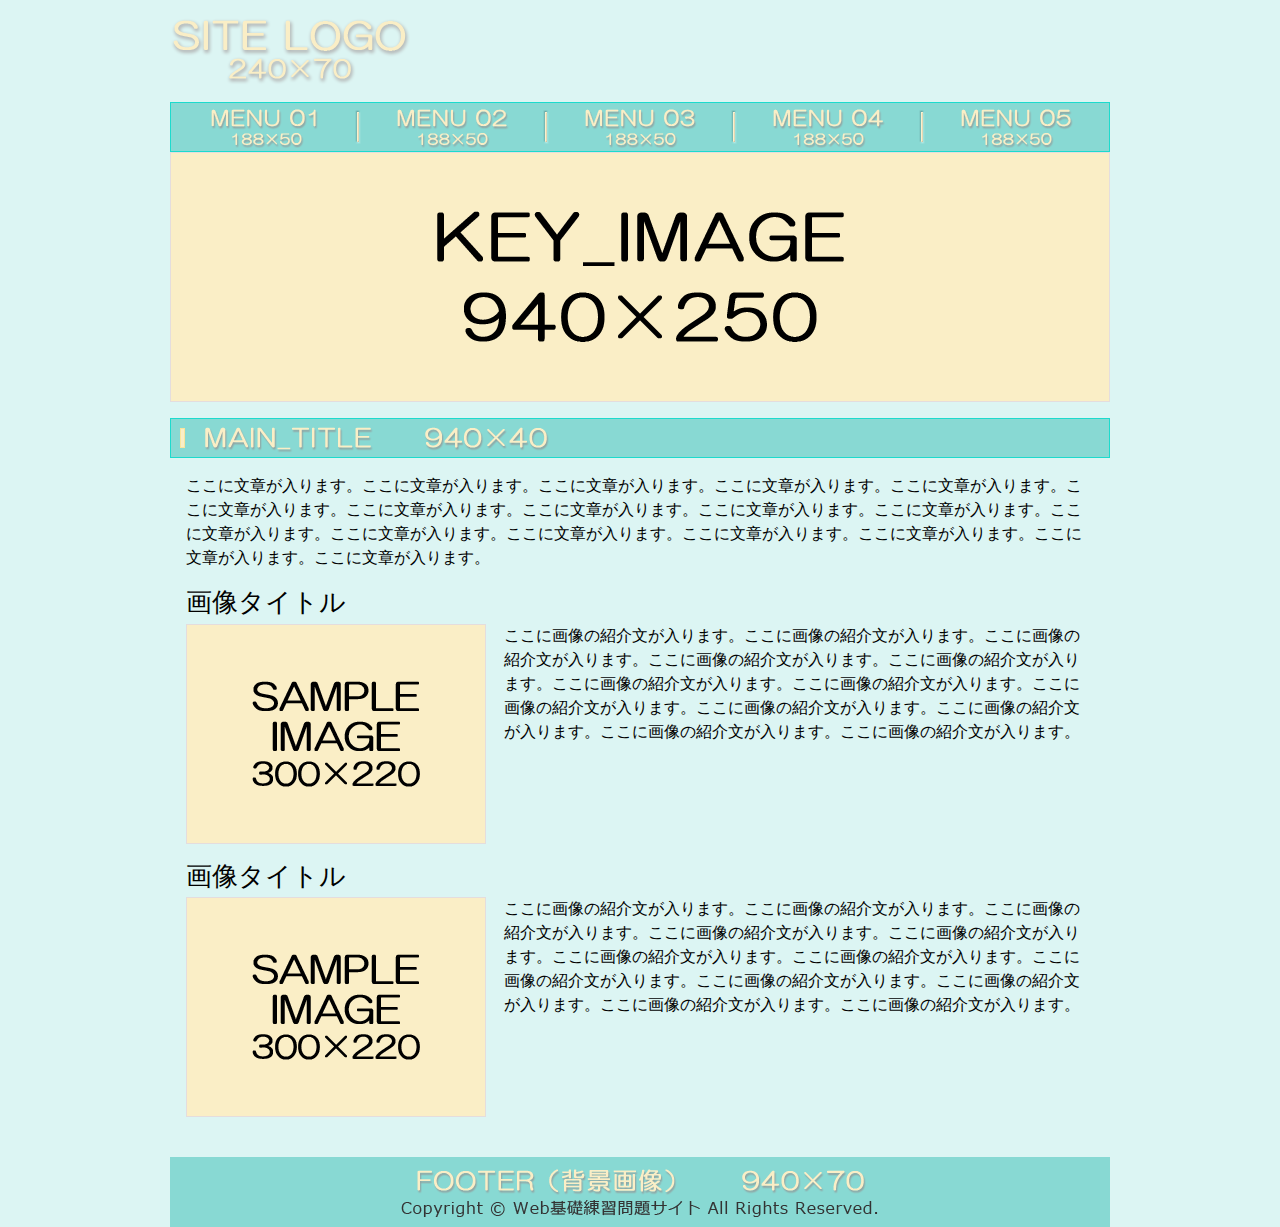
<file: layout1_1/index.html>
<!DOCTYPE html>
<html lang="ja">
  
  <head>
    <meta charset="UTF-8">
    <title>タイトル</title>
    
    <!-- IEはそのバージョンの標準モードでレンダリングする -->
    <meta http-equiv="X-UA-Compatible" content="IE=edge">

    <!-- 表示領域は横幅がデバイスと同じ横幅、表示倍率は1倍 -->
    <meta name="viewport" content="width=device-width, initial-scale=1">

    <link rel="stylesheet" href="css/reset.css">
    <link rel="stylesheet" href="css/main.css">
  </head>
  
  <body>
    <div id="main-wapper">
      
      <header id="header">
        <h2 class="site-logo">
          <a href="#"><img src="images/logo.png" alt="site-logo"></a>
        </h2>
        <nav>
          <h3 class="sr-only">main-nav</h3>
          <ul>
            <li><a href="#"><img src="images/navi_01.png" alt="navi_01"></a></li>
            <li><a href="#"><img src="images/navi_02.png" alt="navi_02"></a></li>
            <li><a href="#"><img src="images/navi_03.png" alt="navi_03"></a></li>
            <li><a href="#"><img src="images/navi_04.png" alt="navi_04"></a></li>
            <li><a href="#"><img src="images/navi_05.png" alt="navi_05"></a></li>
          </ul>
        </nav>
        <div class="key-image">
          <img src="images/key_image.png" alt="key-image">
        </div>
      </header>
      
      <main id="main">
        
        <h1><img src="images/main_title.png" alt="main_title"></h1>
        
        <p>
          ここに文章が入ります。ここに文章が入ります。ここに文章が入ります。ここに文章が入ります。ここに文章が入ります。ここに文章が入ります。ここに文章が入ります。ここに文章が入ります。ここに文章が入ります。ここに文章が入ります。ここに文章が入ります。ここに文章が入ります。ここに文章が入ります。ここに文章が入ります。ここに文章が入ります。ここに文章が入ります。ここに文章が入ります。
        </p>

        <article class="clearfix">
          <h2>画像タイトル</h2>
          <div class="box-left">
            <img src="images/img.png" alt="">
          </div>
          <p>
            ここに画像の紹介文が入ります。ここに画像の紹介文が入ります。ここに画像の紹介文が入ります。ここに画像の紹介文が入ります。ここに画像の紹介文が入ります。ここに画像の紹介文が入ります。ここに画像の紹介文が入ります。ここに画像の紹介文が入ります。ここに画像の紹介文が入ります。ここに画像の紹介文が入ります。ここに画像の紹介文が入ります。ここに画像の紹介文が入ります。
          </p>
        </article>
        
        <article class="clearfix">
          <h2>画像タイトル</h2>
          <div class="box-left">
            <img src="images/img.png" alt="">
          </div>
          <p>
            ここに画像の紹介文が入ります。ここに画像の紹介文が入ります。ここに画像の紹介文が入ります。ここに画像の紹介文が入ります。ここに画像の紹介文が入ります。ここに画像の紹介文が入ります。ここに画像の紹介文が入ります。ここに画像の紹介文が入ります。ここに画像の紹介文が入ります。ここに画像の紹介文が入ります。ここに画像の紹介文が入ります。ここに画像の紹介文が入ります。
          </p>
        </article>
        
      </main>
      
      <footer id="footer">
        <img src="images/footer.png" alt="footer">
      </footer>
    
    </div><!-- .main-wapper -->
  </body>
  
</html>
</file>
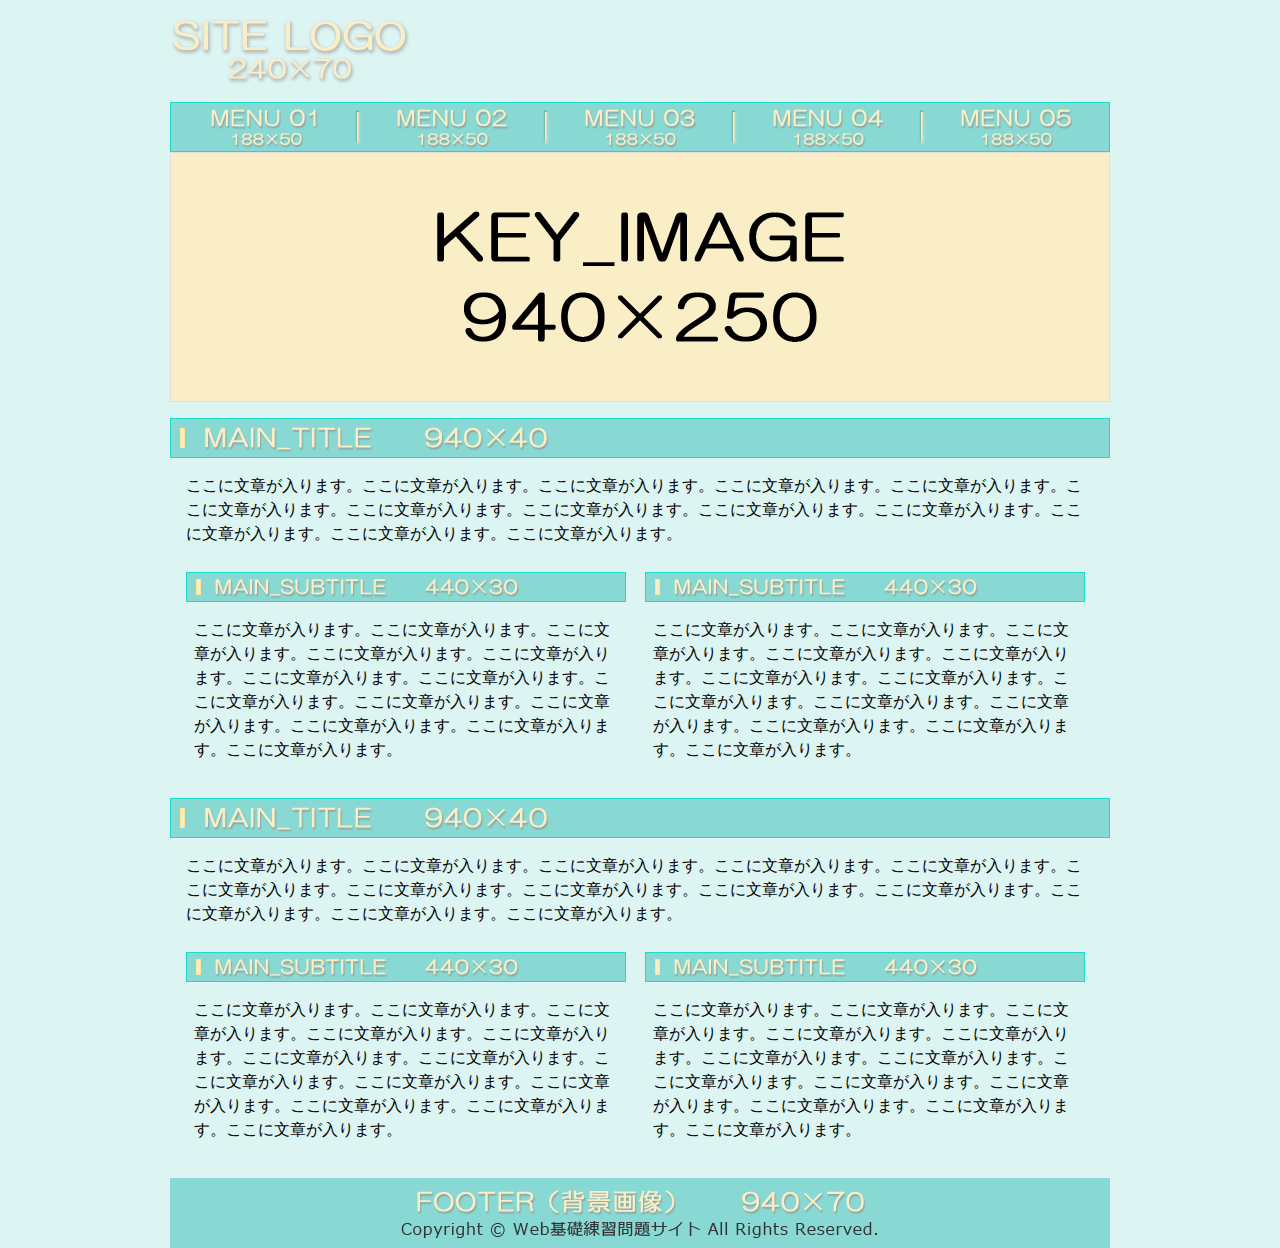
<file: layout1_2/index.html>
<!DOCTYPE html>
<html lang="ja">
  
  <head>
    <meta charset="UTF-8">
    <title>タイトル</title>
    
    <!-- IEはそのバージョンの標準モードでレンダリングする -->
    <meta http-equiv="X-UA-Compatible" content="IE=edge">

    <!-- 表示領域は横幅がデバイスと同じ横幅、表示倍率は1倍 -->
    <meta name="viewport" content="width=device-width, initial-scale=1">

    <link rel="stylesheet" href="css/reset.css">
    <link rel="stylesheet" href="css/main.css">
  </head>
  
  <body>
    <div id="main-wapper">
      
      <header id="header">
        <h2 class="site-logo">
          <a href="#"><img src="images/logo.png" alt="site-logo"></a>
        </h2>
        <nav>
          <h3 class="sr-only">main-nav</h3>
          <ul>
            <li><a href="#"><img src="images/navi_01.png" alt="navi_01"></a></li>
            <li><a href="#"><img src="images/navi_02.png" alt="navi_02"></a></li>
            <li><a href="#"><img src="images/navi_03.png" alt="navi_03"></a></li>
            <li><a href="#"><img src="images/navi_04.png" alt="navi_04"></a></li>
            <li><a href="#"><img src="images/navi_05.png" alt="navi_05"></a></li>
          </ul>
        </nav>
        <div class="key-image">
          <img src="images/key_image.png" alt="key-image">
        </div>
      </header>
      
      <main id="main">
        
        <article class="clearfix">
          
          <h1><img src="images/main_title.png" alt="main_title"></h1>
          
          <p>
            ここに文章が入ります。ここに文章が入ります。ここに文章が入ります。ここに文章が入ります。ここに文章が入ります。ここに文章が入ります。ここに文章が入ります。ここに文章が入ります。ここに文章が入ります。ここに文章が入ります。ここに文章が入ります。ここに文章が入ります。ここに文章が入ります。
          </p>
          
          <ul>
            <li class="box-left">
              <h2>
                <img src="images/main_sub_title.png" alt="main_sub_title">
              </h2>
              <p>
                ここに文章が入ります。ここに文章が入ります。ここに文章が入ります。ここに文章が入ります。ここに文章が入ります。ここに文章が入ります。ここに文章が入ります。ここに文章が入ります。ここに文章が入ります。ここに文章が入ります。ここに文章が入ります。ここに文章が入ります。ここに文章が入ります。
              </p>
            </li>
            
            <li>
              <h2>
                <img src="images/main_sub_title.png" alt="main_sub_title">
              </h2>
              <p>
                ここに文章が入ります。ここに文章が入ります。ここに文章が入ります。ここに文章が入ります。ここに文章が入ります。ここに文章が入ります。ここに文章が入ります。ここに文章が入ります。ここに文章が入ります。ここに文章が入ります。ここに文章が入ります。ここに文章が入ります。ここに文章が入ります。
              </p>
            </li>
          </ul>
          
        </article>
        
        <article class="clearfix">
          
          <h1><img src="images/main_title.png" alt="main_title"></h1>
          
          <p>
            ここに文章が入ります。ここに文章が入ります。ここに文章が入ります。ここに文章が入ります。ここに文章が入ります。ここに文章が入ります。ここに文章が入ります。ここに文章が入ります。ここに文章が入ります。ここに文章が入ります。ここに文章が入ります。ここに文章が入ります。ここに文章が入ります。
          </p>
          
          <ul>
            <li class="box-left">
              <h2>
                <img src="images/main_sub_title.png" alt="main_sub_title">
              </h2>
              <p>
                ここに文章が入ります。ここに文章が入ります。ここに文章が入ります。ここに文章が入ります。ここに文章が入ります。ここに文章が入ります。ここに文章が入ります。ここに文章が入ります。ここに文章が入ります。ここに文章が入ります。ここに文章が入ります。ここに文章が入ります。ここに文章が入ります。
              </p>
            </li>
            
            <li>
              <h2>
                <img src="images/main_sub_title.png" alt="main_sub_title">
              </h2>
              <p>
                ここに文章が入ります。ここに文章が入ります。ここに文章が入ります。ここに文章が入ります。ここに文章が入ります。ここに文章が入ります。ここに文章が入ります。ここに文章が入ります。ここに文章が入ります。ここに文章が入ります。ここに文章が入ります。ここに文章が入ります。ここに文章が入ります。
              </p>
            </li>
          </ul>
          
        </article>
        
      </main>
      
      <footer id="footer">
        <img src="images/footer.png" alt="footer">
      </footer>
    
    </div><!-- .main-wapper -->
  </body>
  
</html>
</file>
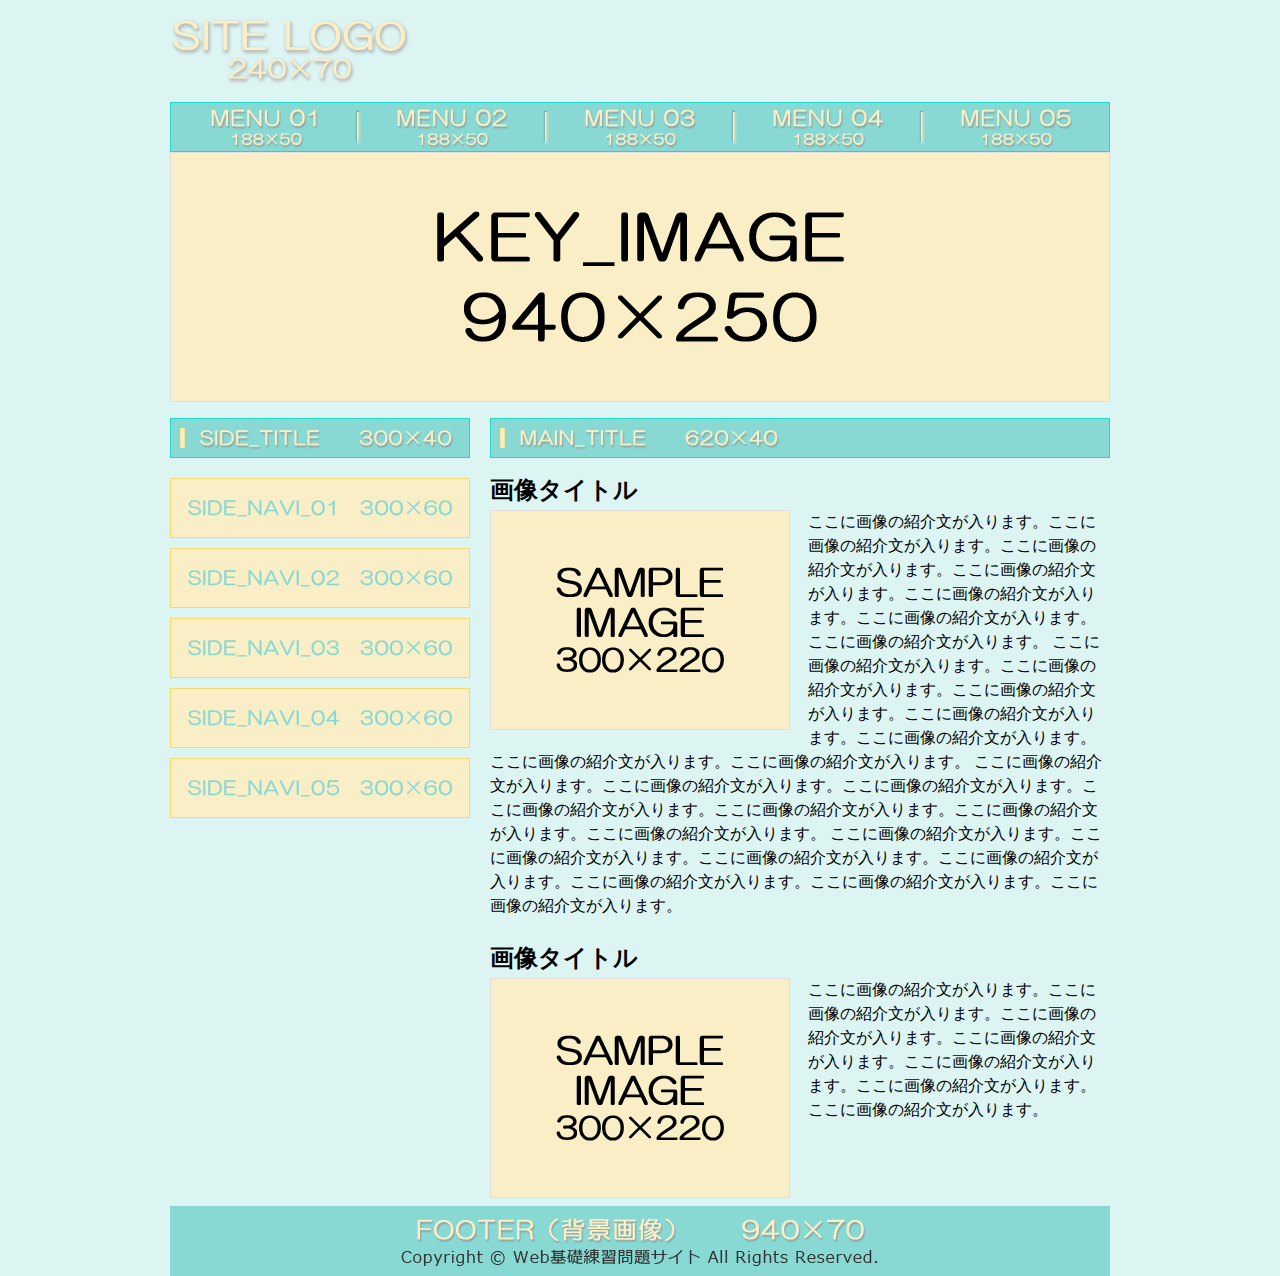
<file: layout2_1/index.html>
<!DOCTYPE html>
<html lang="ja">
  
  <head>
    <meta charset="UTF-8">
    <title>タイトル</title>
    
    <!-- IEはそのバージョンの標準モードでレンダリングする -->
    <meta http-equiv="X-UA-Compatible" content="IE=edge">

    <!-- 表示領域は横幅がデバイスと同じ横幅、表示倍率は1倍 -->
    <meta name="viewport" content="width=device-width, initial-scale=1">

    <link rel="stylesheet" href="css/reset.css">
    <link rel="stylesheet" href="css/main.css">
  </head>
  
  <body>
    <div id="main-wapper">
      
      <header id="header">
        <h2 class="site-logo">
          <a href="#"><img src="images/logo.png" alt="site-logo"></a>
        </h2>
        <nav id="main-nav">
          <h3 class="sr-only">main-nav</h3>
          <ul>
            <li><a href="#"><img src="images/navi_01.png" alt="navi_01"></a></li>
            <li><a href="#"><img src="images/navi_02.png" alt="navi_02"></a></li>
            <li><a href="#"><img src="images/navi_03.png" alt="navi_03"></a></li>
            <li><a href="#"><img src="images/navi_04.png" alt="navi_04"></a></li>
            <li><a href="#"><img src="images/navi_05.png" alt="navi_05"></a></li>
          </ul>
        </nav>
        <div class="key-image">
          <img src="images/key_image.png" alt="key-image">
        </div>
      </header>
      
      <aside id="aside" class="box-left">
        <h2 class="side-title">
          <img src="images/side_title.png" alt="side-title">
        </h2>
        <nav id="sub-nav">
          <h3 class="sr-only">sub-nav</h3>
          <ul>
            <li><a href="#"><img src="images/s_navi_01.png" alt="sub_navi_01"></a></li>
            <li><a href="#"><img src="images/s_navi_02.png" alt="sub_navi_02"></a></li>
            <li><a href="#"><img src="images/s_navi_03.png" alt="sub_navi_03"></a></li>
            <li><a href="#"><img src="images/s_navi_04.png" alt="sub_navi_04"></a></li>
            <li><a href="#"><img src="images/s_navi_05.png" alt="sub_navi_05"></a></li>
          </ul>
        </nav>
      </aside>
      
      <main id="main" class="box-right">
        
        <article>
          
          <h1><img src="images/main_title.png" alt="main_title"></h1>
          
          <ul>
            <li>
              <h2>画像タイトル</h2>
              <div class="box-left">
                <img src="images/img.png" alt="">
              </div>
              <p>
                ここに画像の紹介文が入ります。ここに画像の紹介文が入ります。ここに画像の紹介文が入ります。ここに画像の紹介文が入ります。ここに画像の紹介文が入ります。ここに画像の紹介文が入ります。ここに画像の紹介文が入ります。
                ここに画像の紹介文が入ります。ここに画像の紹介文が入ります。ここに画像の紹介文が入ります。ここに画像の紹介文が入ります。ここに画像の紹介文が入ります。ここに画像の紹介文が入ります。ここに画像の紹介文が入ります。
                ここに画像の紹介文が入ります。ここに画像の紹介文が入ります。ここに画像の紹介文が入ります。ここに画像の紹介文が入ります。ここに画像の紹介文が入ります。ここに画像の紹介文が入ります。ここに画像の紹介文が入ります。
                ここに画像の紹介文が入ります。ここに画像の紹介文が入ります。ここに画像の紹介文が入ります。ここに画像の紹介文が入ります。ここに画像の紹介文が入ります。ここに画像の紹介文が入ります。ここに画像の紹介文が入ります。
              </p>
            </li>
            <li>
              <h2>画像タイトル</h2>
              <div class="box-left">
                <img src="images/img.png" alt="">
              </div>
              <p>
                ここに画像の紹介文が入ります。ここに画像の紹介文が入ります。ここに画像の紹介文が入ります。ここに画像の紹介文が入ります。ここに画像の紹介文が入ります。ここに画像の紹介文が入ります。ここに画像の紹介文が入ります。
              </p>
            </li>
          </ul>
          
        </article>
        
      </main>
      
      <footer id="footer">
        <img src="images/footer.png" alt="footer">
      </footer>
    
    </div><!-- .main-wapper -->
  </body>
  
</html>
</file>
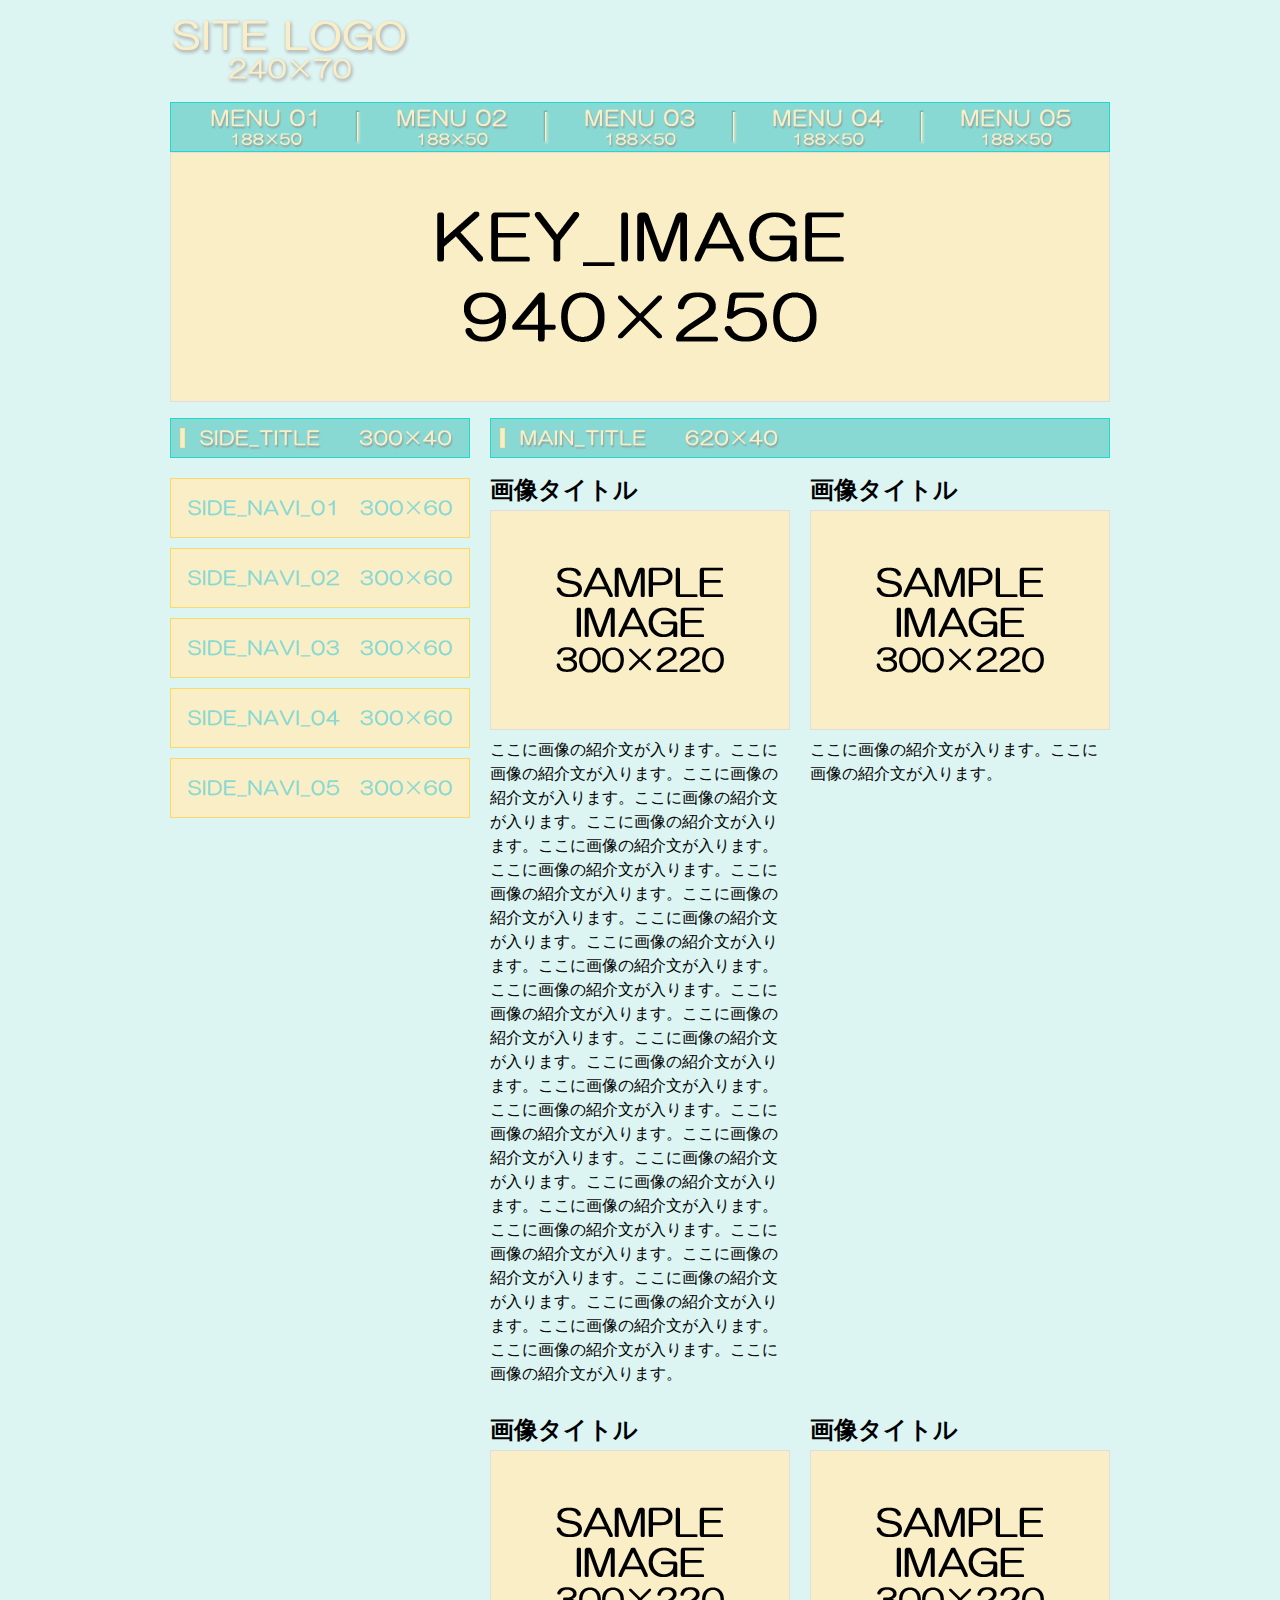
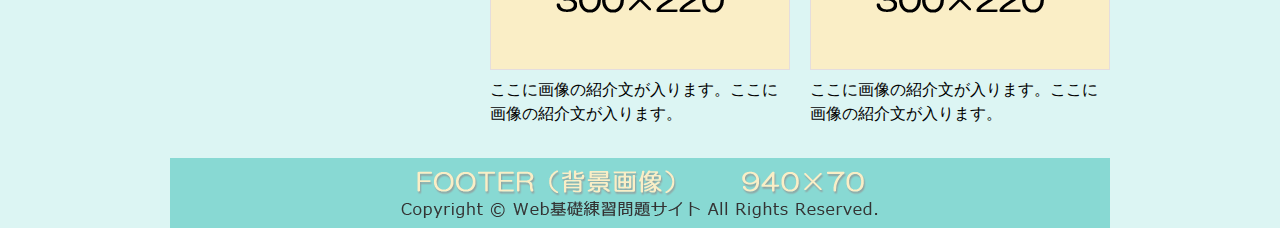
<file: layout2_2/index.html>
<!DOCTYPE html>
<html lang="ja">
  
  <head>
    <meta charset="UTF-8">
    <title>タイトル</title>
    
    <!-- IEはそのバージョンの標準モードでレンダリングする -->
    <meta http-equiv="X-UA-Compatible" content="IE=edge">

    <!-- 表示領域は横幅がデバイスと同じ横幅、表示倍率は1倍 -->
    <meta name="viewport" content="width=device-width, initial-scale=1">

    <link rel="stylesheet" href="css/reset.css">
    <link rel="stylesheet" href="css/main.css">
  </head>
  
  <body>
    <div id="main-wapper">
      
      <header id="header">
        <h2 class="site-logo">
          <a href="#"><img src="images/logo.png" alt="site-logo"></a>
        </h2>
        <nav id="main-nav">
          <h3 class="sr-only">main-nav</h3>
          <ul>
            <li><a href="#"><img src="images/navi_01.png" alt="navi_01"></a></li>
            <li><a href="#"><img src="images/navi_02.png" alt="navi_02"></a></li>
            <li><a href="#"><img src="images/navi_03.png" alt="navi_03"></a></li>
            <li><a href="#"><img src="images/navi_04.png" alt="navi_04"></a></li>
            <li><a href="#"><img src="images/navi_05.png" alt="navi_05"></a></li>
          </ul>
        </nav>
        <div class="key-image">
          <img src="images/key_image.png" alt="key-image">
        </div>
      </header>
      
      <aside id="aside" class="box-left">
        <h2 class="side-title">
          <img src="images/side_title.png" alt="side-title">
        </h2>
        <nav id="sub-nav">
          <h3 class="sr-only">sub-nav</h3>
          <ul>
            <li><a href="#"><img src="images/s_navi_01.png" alt="sub_navi_01"></a></li>
            <li><a href="#"><img src="images/s_navi_02.png" alt="sub_navi_02"></a></li>
            <li><a href="#"><img src="images/s_navi_03.png" alt="sub_navi_03"></a></li>
            <li><a href="#"><img src="images/s_navi_04.png" alt="sub_navi_04"></a></li>
            <li><a href="#"><img src="images/s_navi_05.png" alt="sub_navi_05"></a></li>
          </ul>
        </nav>
      </aside>
      
      <main id="main" class="box-right">
        
        <article>
          
          <h1><img src="images/main_title.png" alt="main_title"></h1>
          
          <ul>
            <li class="box-left">
              <h2>画像タイトル</h2>
              <div>
                <img src="images/img.png" alt="">
              </div>
              <p>
                ここに画像の紹介文が入ります。ここに画像の紹介文が入ります。ここに画像の紹介文が入ります。ここに画像の紹介文が入ります。ここに画像の紹介文が入ります。ここに画像の紹介文が入ります。ここに画像の紹介文が入ります。ここに画像の紹介文が入ります。ここに画像の紹介文が入ります。ここに画像の紹介文が入ります。ここに画像の紹介文が入ります。ここに画像の紹介文が入ります。ここに画像の紹介文が入ります。ここに画像の紹介文が入ります。ここに画像の紹介文が入ります。ここに画像の紹介文が入ります。ここに画像の紹介文が入ります。ここに画像の紹介文が入ります。ここに画像の紹介文が入ります。ここに画像の紹介文が入ります。ここに画像の紹介文が入ります。ここに画像の紹介文が入ります。ここに画像の紹介文が入ります。ここに画像の紹介文が入ります。ここに画像の紹介文が入ります。ここに画像の紹介文が入ります。ここに画像の紹介文が入ります。ここに画像の紹介文が入ります。ここに画像の紹介文が入ります。ここに画像の紹介文が入ります。ここに画像の紹介文が入ります。ここに画像の紹介文が入ります。
              </p>
            </li>
            <li class="box-left">
              <h2>画像タイトル</h2>
              <div>
                <img src="images/img.png" alt="">
              </div>
              <p>
                ここに画像の紹介文が入ります。ここに画像の紹介文が入ります。
              </p>
            </li>
            <li class="box-left">
              <h2>画像タイトル</h2>
              <div>
                <img src="images/img.png" alt="">
              </div>
              <p>
                ここに画像の紹介文が入ります。ここに画像の紹介文が入ります。
              </p>
            </li>
            <li class="box-left">
              <h2>画像タイトル</h2>
              <div>
                <img src="images/img.png" alt="">
              </div>
              <p>
                ここに画像の紹介文が入ります。ここに画像の紹介文が入ります。
              </p>
            </li>
          </ul>
          
        </article>
        
      </main>
      
      <footer id="footer">
        <img src="images/footer.png" alt="footer">
      </footer>
    
    </div><!-- .main-wapper -->
  </body>
  
</html>
</file>
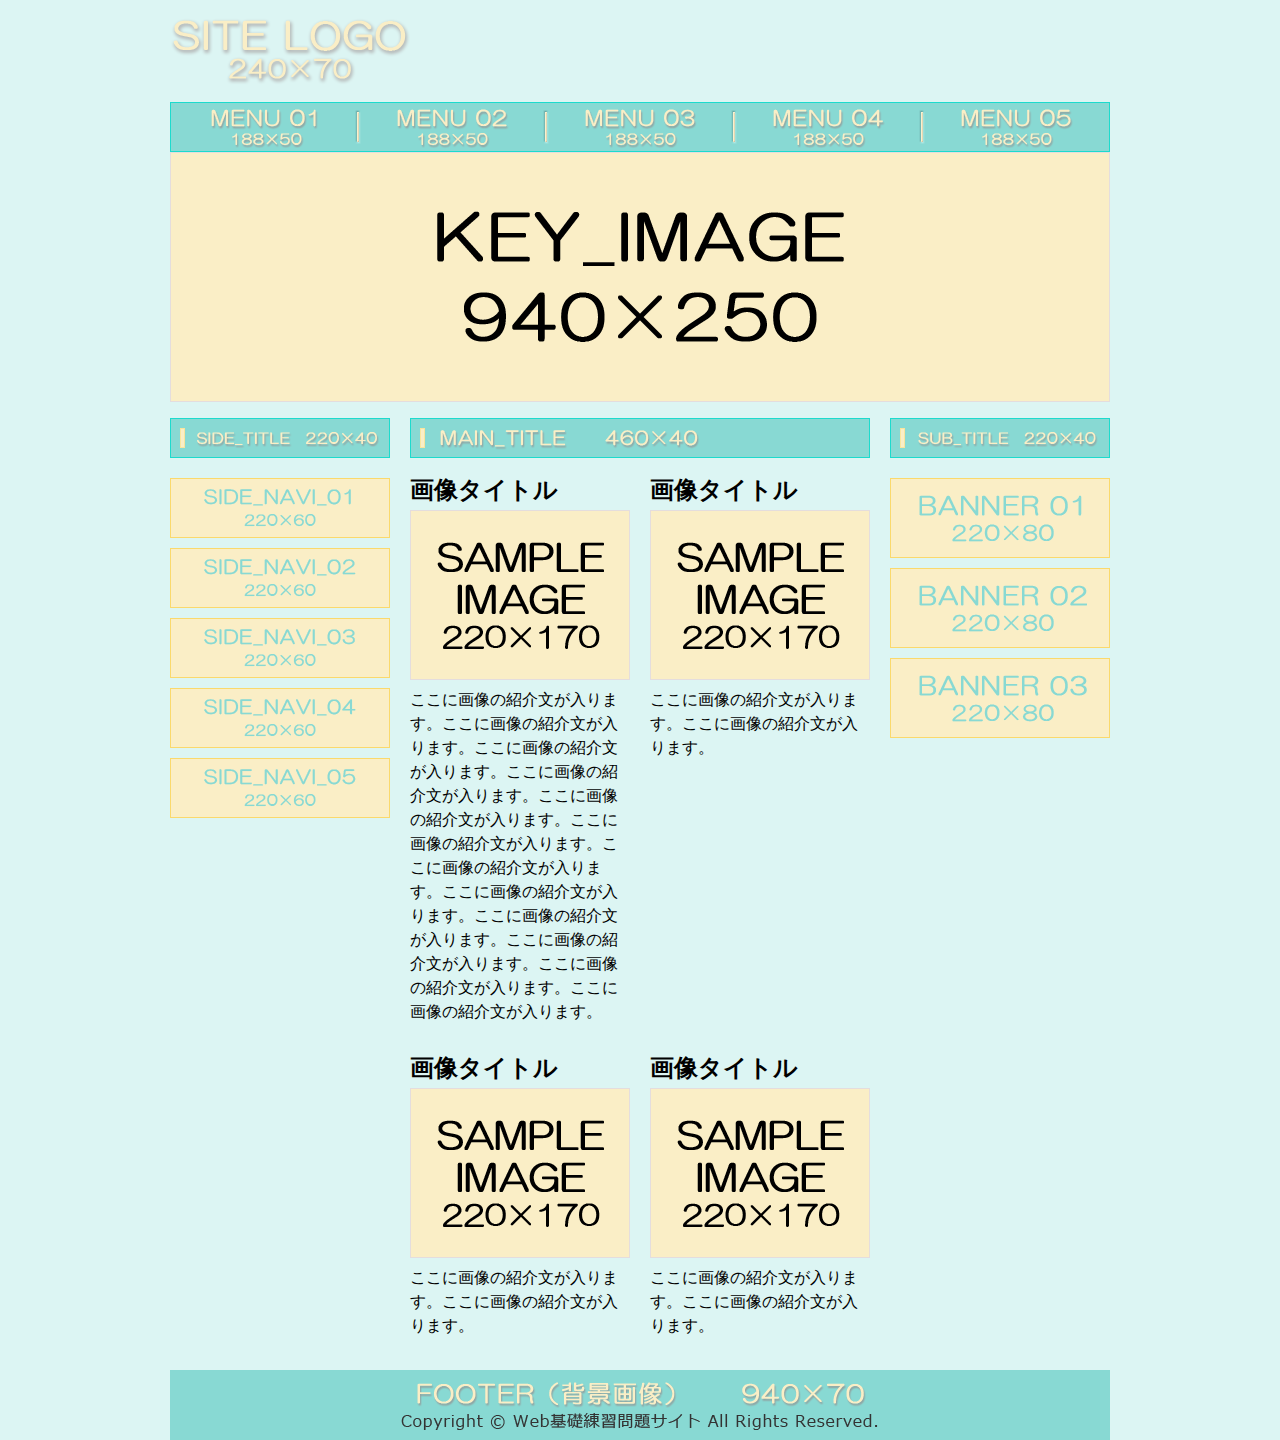
<file: layout3_1/index.html>
<!DOCTYPE html>
<html lang="ja">
  
  <head>
    <meta charset="UTF-8">
    <title>タイトル</title>
    
    <!-- IEはそのバージョンの標準モードでレンダリングする -->
    <meta http-equiv="X-UA-Compatible" content="IE=edge">

    <!-- 表示領域は横幅がデバイスと同じ横幅、表示倍率は1倍 -->
    <meta name="viewport" content="width=device-width, initial-scale=1">

    <link rel="stylesheet" href="css/reset.css">
    <link rel="stylesheet" href="css/main.css">
  </head>
  
  <body>
    <div id="main-wapper">
      
      <header id="header">
        <h2 class="site-logo">
          <a href="#"><img src="images/logo.png" alt="site-logo"></a>
        </h2>
        <nav id="main-nav">
          <h3 class="sr-only">main-nav</h3>
          <ul>
            <li><a href="#"><img src="images/navi_01.png" alt="navi_01"></a></li>
            <li><a href="#"><img src="images/navi_02.png" alt="navi_02"></a></li>
            <li><a href="#"><img src="images/navi_03.png" alt="navi_03"></a></li>
            <li><a href="#"><img src="images/navi_04.png" alt="navi_04"></a></li>
            <li><a href="#"><img src="images/navi_05.png" alt="navi_05"></a></li>
          </ul>
        </nav>
        <div class="key-image">
          <img src="images/key_image.png" alt="key-image">
        </div>
      </header>
      
      <aside id="sub-nav-aside">
        <h2 class="side-title">
          <img src="images/side_title.png" alt="side-title">
        </h2>
        <nav id="sub-nav">
          <h3 class="sr-only">sub-nav</h3>
          <ul>
            <li><a href="#"><img src="images/s_navi_01.png" alt="sub_navi_01"></a></li>
            <li><a href="#"><img src="images/s_navi_02.png" alt="sub_navi_02"></a></li>
            <li><a href="#"><img src="images/s_navi_03.png" alt="sub_navi_03"></a></li>
            <li><a href="#"><img src="images/s_navi_04.png" alt="sub_navi_04"></a></li>
            <li><a href="#"><img src="images/s_navi_05.png" alt="sub_navi_05"></a></li>
          </ul>
        </nav>
      </aside>
      
      <main id="main">
        
        <article>
          
          <h1><img src="images/main_title.png" alt="main_title"></h1>
          
          <ul>
            <li>
              <h2>画像タイトル</h2>
              <div>
                <img src="images/sample_img.png" alt="sample_img">
              </div>
              <p>
                ここに画像の紹介文が入ります。ここに画像の紹介文が入ります。ここに画像の紹介文が入ります。ここに画像の紹介文が入ります。ここに画像の紹介文が入ります。ここに画像の紹介文が入ります。ここに画像の紹介文が入ります。ここに画像の紹介文が入ります。ここに画像の紹介文が入ります。ここに画像の紹介文が入ります。ここに画像の紹介文が入ります。ここに画像の紹介文が入ります。
              </p>
            </li>
            <li>
              <h2>画像タイトル</h2>
              <div>
                <img src="images/sample_img.png" alt="sample_img">
              </div>
              <p>
                ここに画像の紹介文が入ります。ここに画像の紹介文が入ります。
              </p>
            </li>
            <li>
              <h2>画像タイトル</h2>
              <div>
                <img src="images/sample_img.png" alt="sample_img">
              </div>
              <p>
                ここに画像の紹介文が入ります。ここに画像の紹介文が入ります。
              </p>
            </li>
            <li>
              <h2>画像タイトル</h2>
              <div>
                <img src="images/sample_img.png" alt="sample_img">
              </div>
              <p>
                ここに画像の紹介文が入ります。ここに画像の紹介文が入ります。
              </p>
            </li>
          </ul>
          
        </article>
        
      </main>

      <aside id="main_sub-aside">
        <h2 class="main_sub_title">
          <img src="images/main_sub_title.png" alt="main_sub_title">
        </h2>
        <nav id="main_sub">
          <h3 class="sr-only">main_sub</h3>
          <ul>
            <li><a href="#"><img src="images/banner_01.png" alt="banner_01"></a></li>
            <li><a href="#"><img src="images/banner_02.png" alt="banner_02"></a></li>
            <li><a href="#"><img src="images/banner_03.png" alt="banner_03"></a></li>
          </ul>
        </nav>
      </aside>
      
      <footer id="footer">
        <img src="images/footer.png" alt="footer">
      </footer>
    
    </div><!-- .main-wapper -->
  </body>
  
</html>
</file>
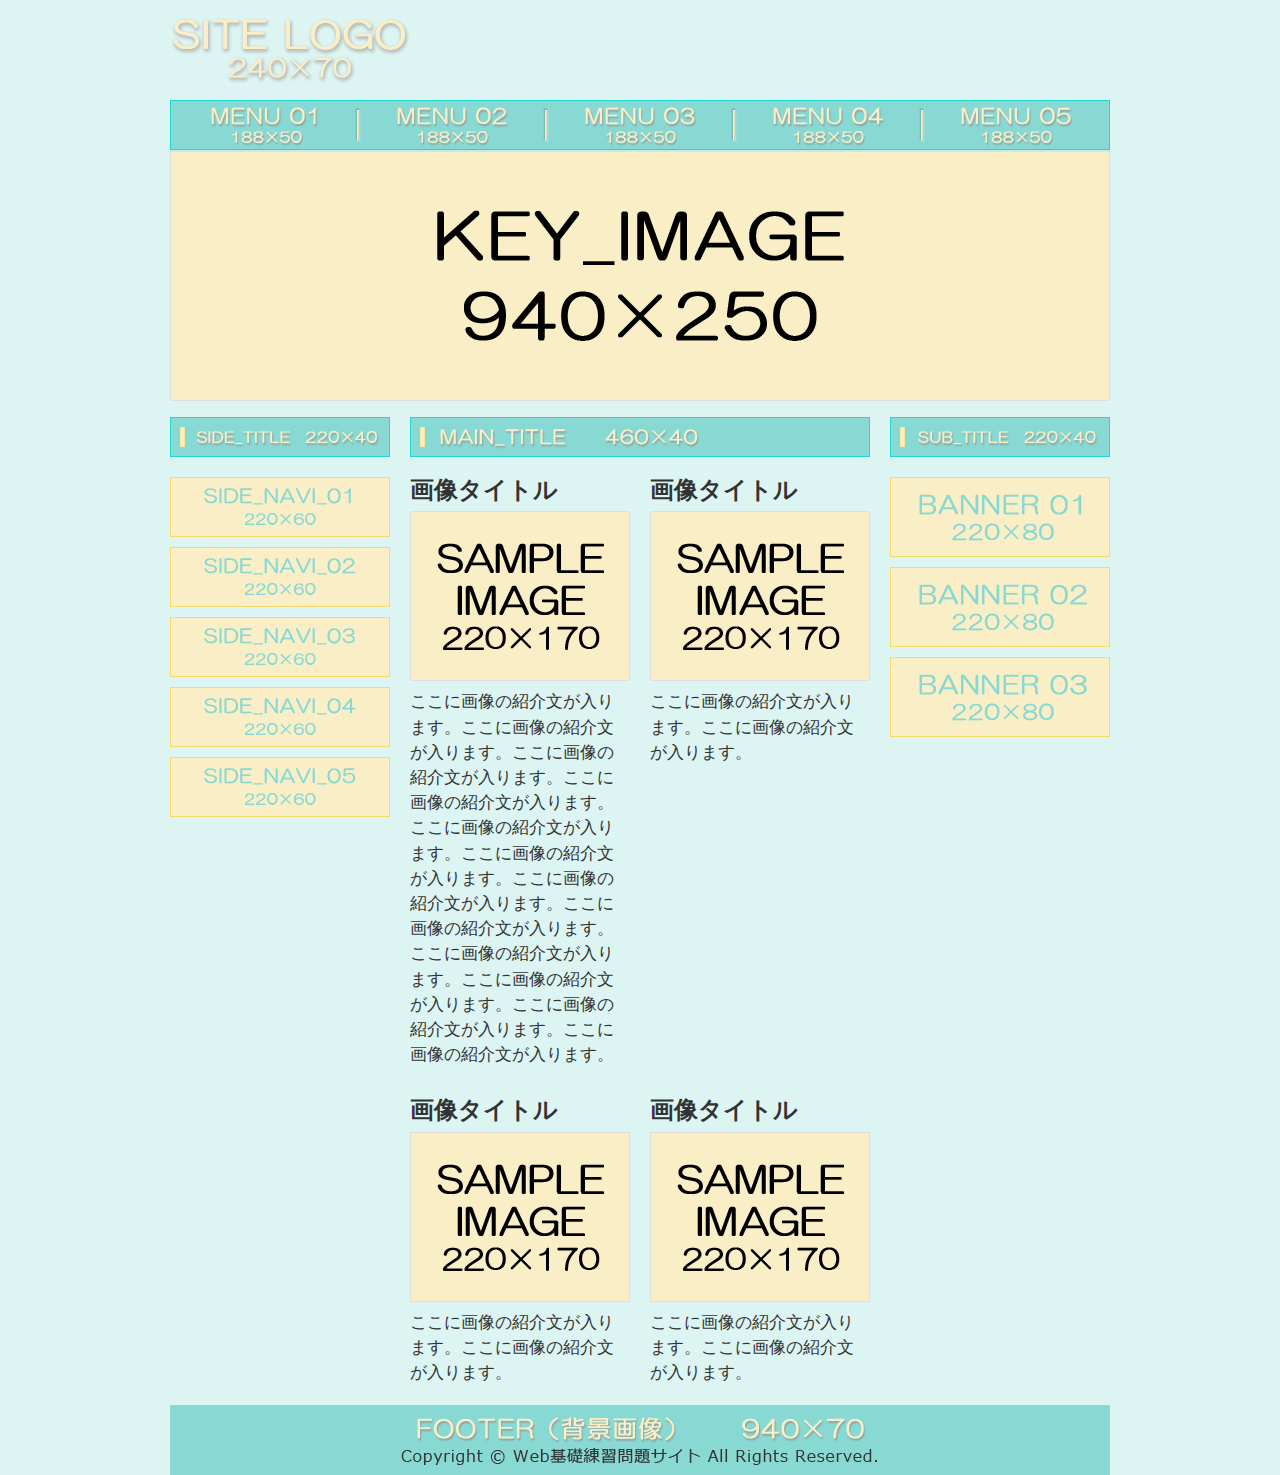
<file: layout3_1_bootstrap3/index.html>
<!DOCTYPE html>
<html lang="ja">
  
  <head>
    <meta charset="UTF-8">
    <title>タイトル</title>
    
    <!-- IEはそのバージョンの標準モードでレンダリングする -->
    <meta http-equiv="X-UA-Compatible" content="IE=edge">

    <!-- 表示領域は横幅がデバイスと同じ横幅、表示倍率は1倍 -->
    <meta name="viewport" content="width=device-width, initial-scale=1">

    <!-- リセット CSS -->
    <link rel="stylesheet" href="css/reset.css">
    
    <!-- Bootstrap CSS -->
    <link rel="stylesheet" href="vender/bootstrap/css/bootstrap.min.css">

    <!-- 自作 CSS -->
    <link rel="stylesheet" href="css/main.css">
  </head>
  
  <body>
    <div class="container">
      <h2 class="sr-only">Top page</h2>
      
      <header id="header">
        <nav class="navbar navbar-default navbar-static-top">
          <h3 class="sr-only">Main navigation</h3>
          <div class="container-fluid">
            <div class="navbar-header">
              <!-- 横幅が狭い時に出るハンバーガーボタン -->
              <button type="button" class="navbar-toggle collapsed" data-toggle="collapse" data-target="#navbar">
                <span class="sr-only">Toggle navigation</span>
                <span class="icon-bar"></span>
                <span class="icon-bar"></span>
                <span class="icon-bar"></span>
              </button>
          
              <!-- ホームへ戻るリンク。ブランドロゴなどを置く。 -->
              <a class="navbar-brand" href="#"><img src="images/logo.png" alt="site-logo"></a>
            </div>
          
            <!-- メニュー項目 -->
            <div id="navbar" class="collapse navbar-collapse">
              <ul class="nav navbar-nav">
                <li><a href="#"><img src="images/navi_01.png" alt="navi_01"></a></li>
                <li><a href="#"><img src="images/navi_02.png" alt="navi_02"></a></li>
                <li><a href="#"><img src="images/navi_03.png" alt="navi_03"></a></li>
                <li><a href="#"><img src="images/navi_04.png" alt="navi_04"></a></li>
                <li><a href="#"><img src="images/navi_05.png" alt="navi_05"></a></li>
              </ul>
            </div><!-- /.navbar-collapse -->
          </div><!-- /.container-fluid -->
        </nav>
        <div id="key-image">
          <img src="images/key_image.png" alt="key-image">
        </div>
      </header>
      
      <div class="row">
        
        <main id="main" class="col-md-6 col-md-push-3">
          
          <article>
            
            <h1><img src="images/main_title.png" alt="main_title"></h1>
            
            <ul class="row">
              <li class="col-md-6">
                <h3><strong>画像タイトル</strong></h3>
                <div class="clearfix">
                  <img src="images/sample_img.png" alt="sample_img" class="pull-left">
                  <p>
                    ここに画像の紹介文が入ります。ここに画像の紹介文が入ります。ここに画像の紹介文が入ります。ここに画像の紹介文が入ります。ここに画像の紹介文が入ります。ここに画像の紹介文が入ります。ここに画像の紹介文が入ります。ここに画像の紹介文が入ります。ここに画像の紹介文が入ります。ここに画像の紹介文が入ります。ここに画像の紹介文が入ります。ここに画像の紹介文が入ります。
                  </p>
                </div>
              </li>
              <li class="col-md-6">
                <h3><strong>画像タイトル</strong></h3>
                <div class="clearfix">
                  <img src="images/sample_img.png" alt="sample_img" class="pull-left">
                  <p>
                    ここに画像の紹介文が入ります。ここに画像の紹介文が入ります。
                  </p>
                </div>
              </li>
            </ul>
            <ul class="row">
              <li class="col-md-6">
                <h3><strong>画像タイトル</strong></h3>
                <div class="clearfix">
                  <img src="images/sample_img.png" alt="sample_img" class="pull-left">
                  <p>
                    ここに画像の紹介文が入ります。ここに画像の紹介文が入ります。
                  </p>
                </div>
              </li>
              <li class="col-md-6">
                <h3><strong>画像タイトル</strong></h3>
                <div class="clearfix">
                  <img src="images/sample_img.png" alt="sample_img" class="pull-left">
                  <p>
                    ここに画像の紹介文が入ります。ここに画像の紹介文が入ります。
                  </p>
                </div>
              </li>
            </ul>
            
          </article>
          
        </main>
  
        <aside id="sub-nav-aside" class="col-md-3 col-md-pull-6">
          <h2>
            <img src="images/side_title.png" alt="side-title">
          </h2>
          <nav>
            <h3 class="sr-only">Sub navigation</h3>
            <ul>
              <li><a href="#"><img src="images/s_navi_01.png" alt="sub_navi_01"></a></li>
              <li><a href="#"><img src="images/s_navi_02.png" alt="sub_navi_02"></a></li>
              <li><a href="#"><img src="images/s_navi_03.png" alt="sub_navi_03"></a></li>
              <li><a href="#"><img src="images/s_navi_04.png" alt="sub_navi_04"></a></li>
              <li><a href="#"><img src="images/s_navi_05.png" alt="sub_navi_05"></a></li>
            </ul>
          </nav>
        </aside>
        
        <aside id="main_sub-aside" class="col-md-3">
          <h2>
            <img src="images/main_sub_title.png" alt="main_sub_title">
          </h2>
          <nav>
            <h3 class="sr-only">Main sub</h3>
            <ul>
              <li><a href="#"><img src="images/banner_01.png" alt="banner_01"></a></li>
              <li><a href="#"><img src="images/banner_02.png" alt="banner_02"></a></li>
              <li><a href="#"><img src="images/banner_03.png" alt="banner_03"></a></li>
            </ul>
          </nav>
        </aside>
        
      </div><!-- .row -->
      
      <footer id="footer">
        <img src="images/footer.png" alt="footer">
      </footer>
    
    </div><!-- .container -->
    
    <!-- jQuery -->
    <script src="https://ajax.googleapis.com/ajax/libs/jquery/3.3.1/jquery.min.js"></script>
    <!-- Bootstrap JavaScript -->
    <script src="vender/bootstrap/js/bootstrap.min.js"></script>
    
  </body>
  
</html>
</file>
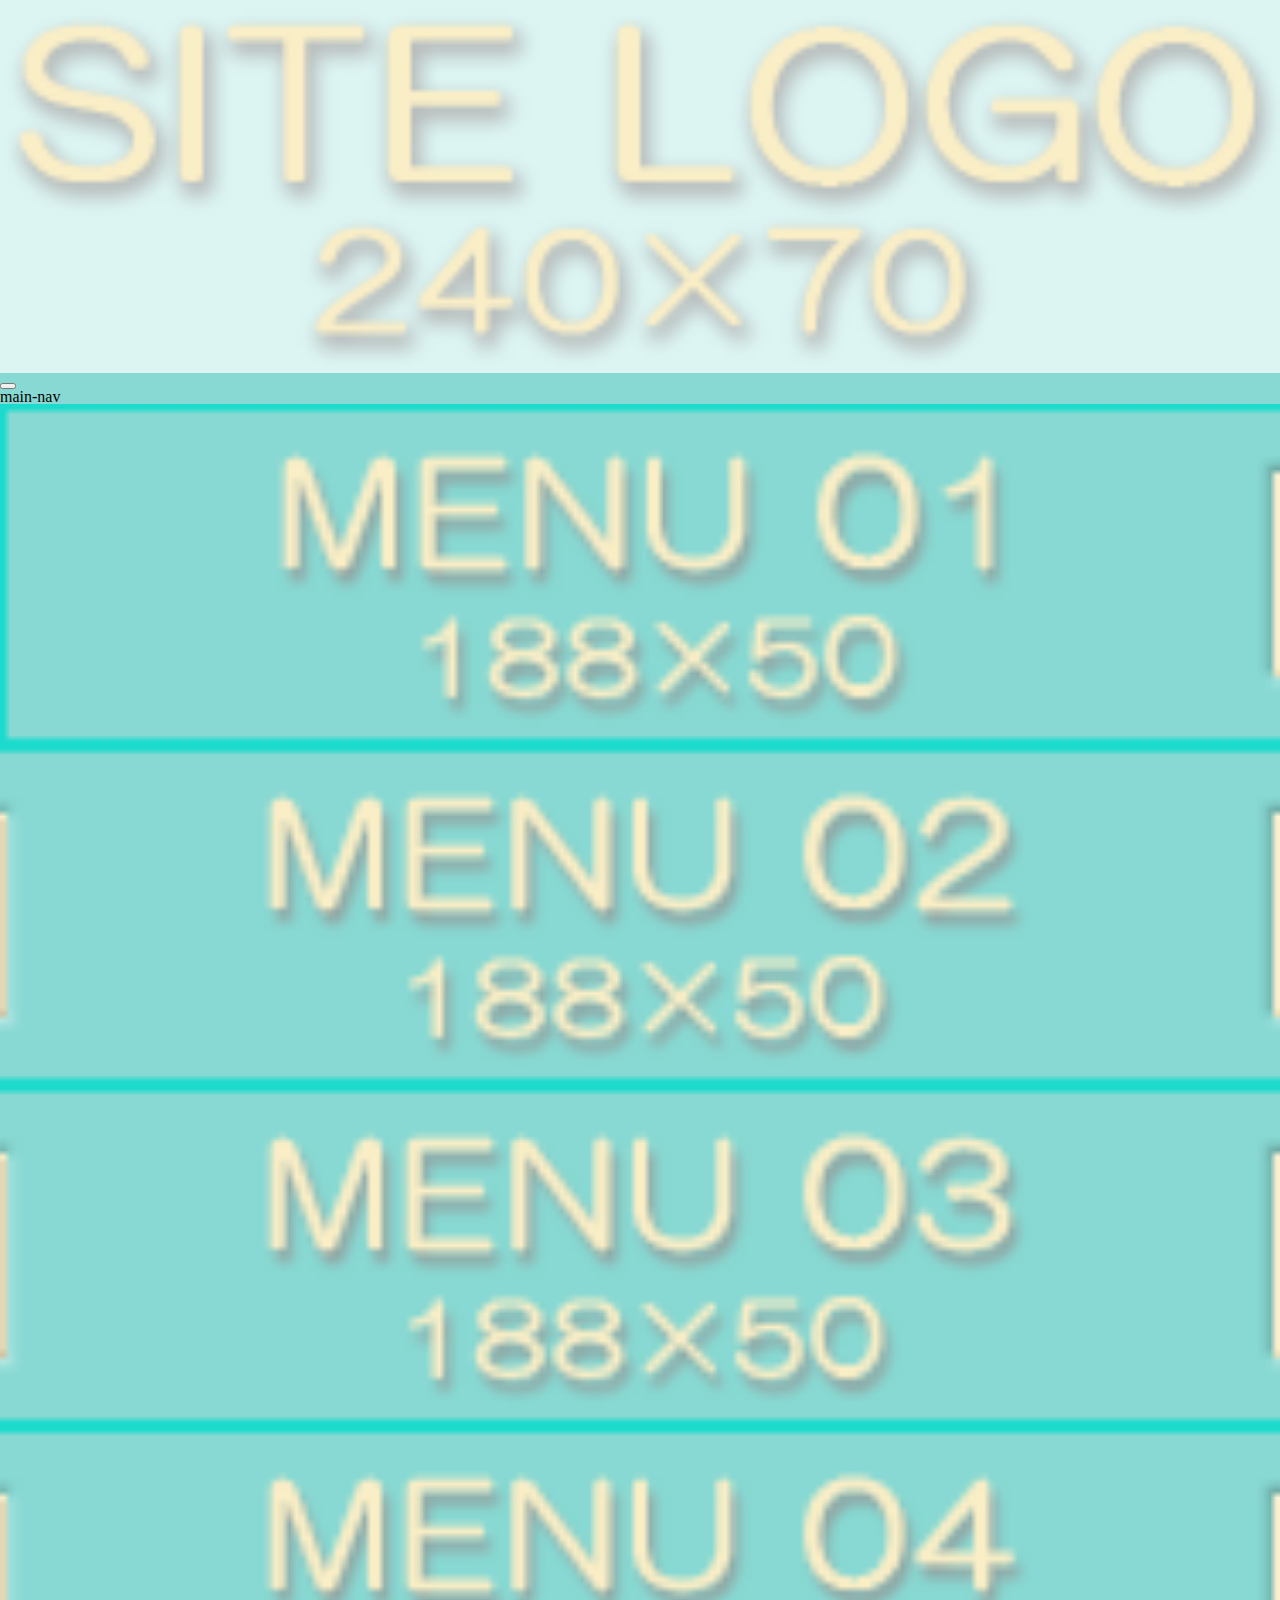
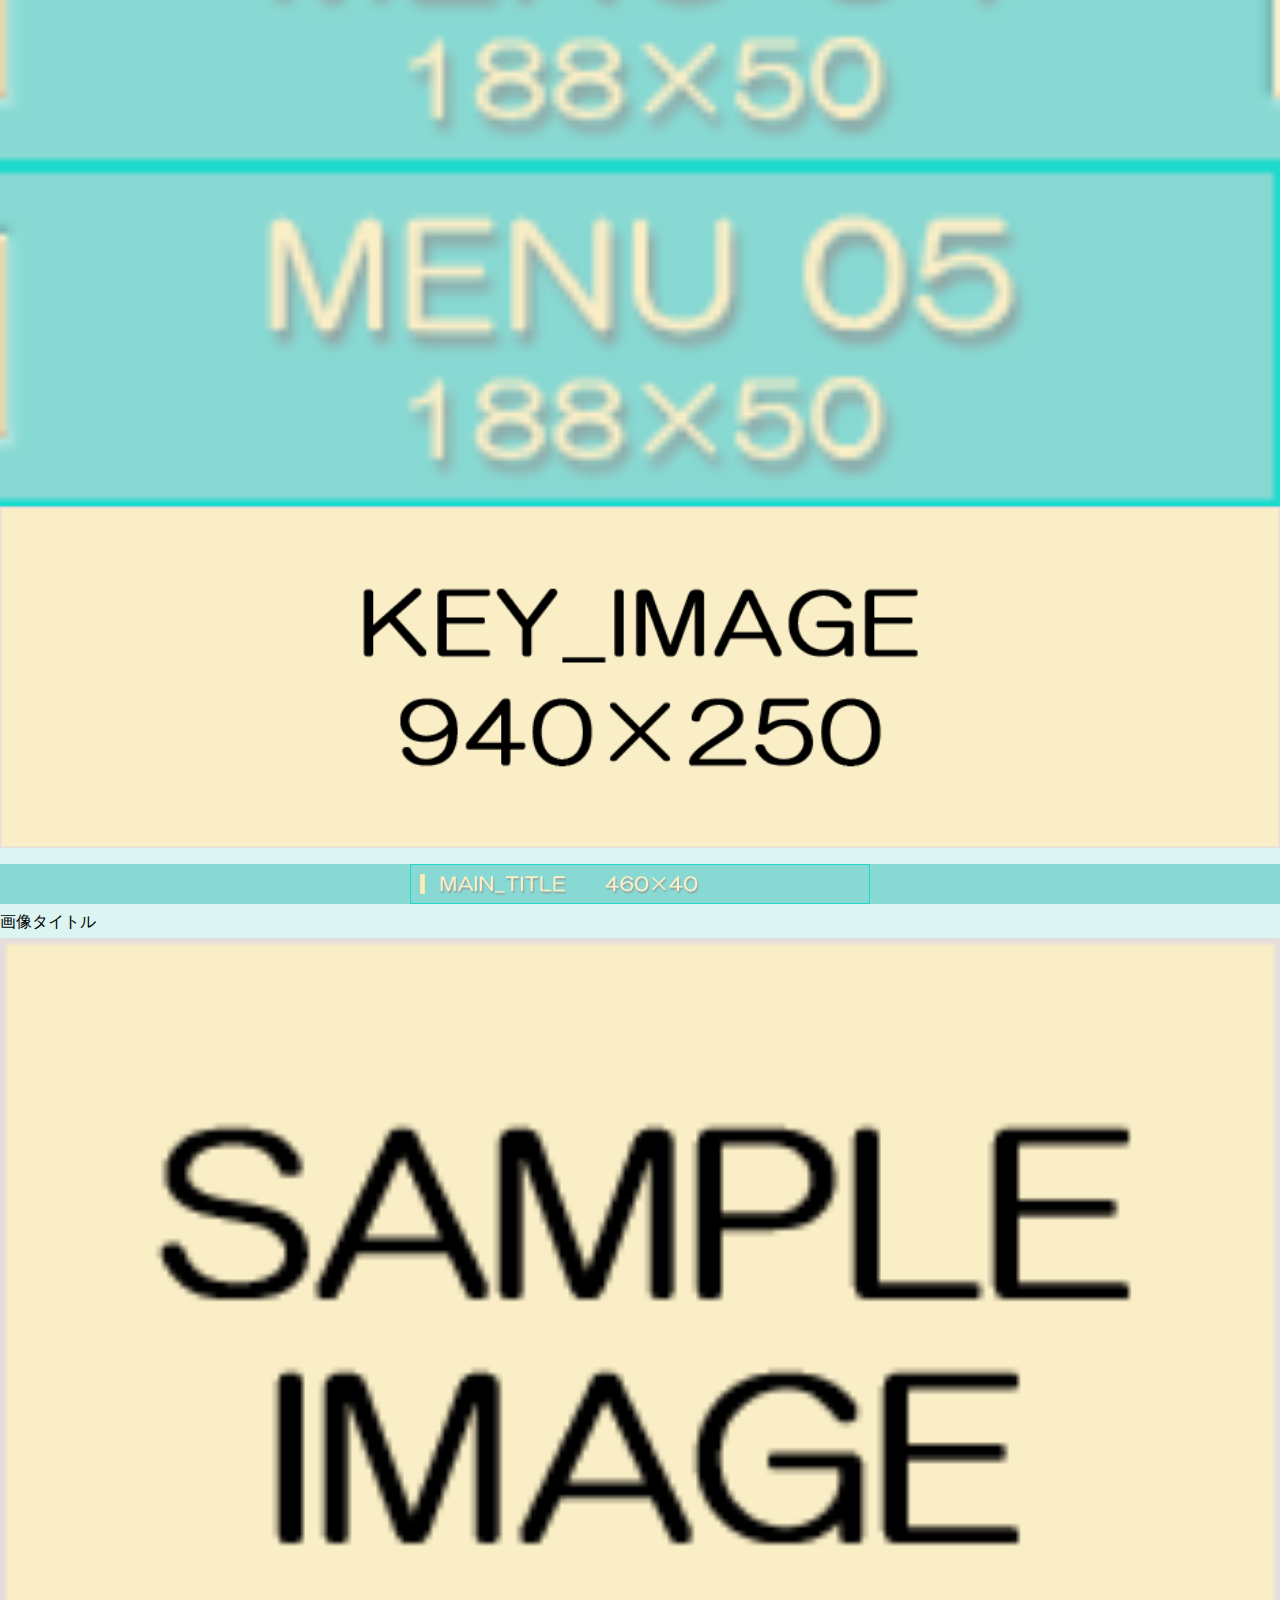
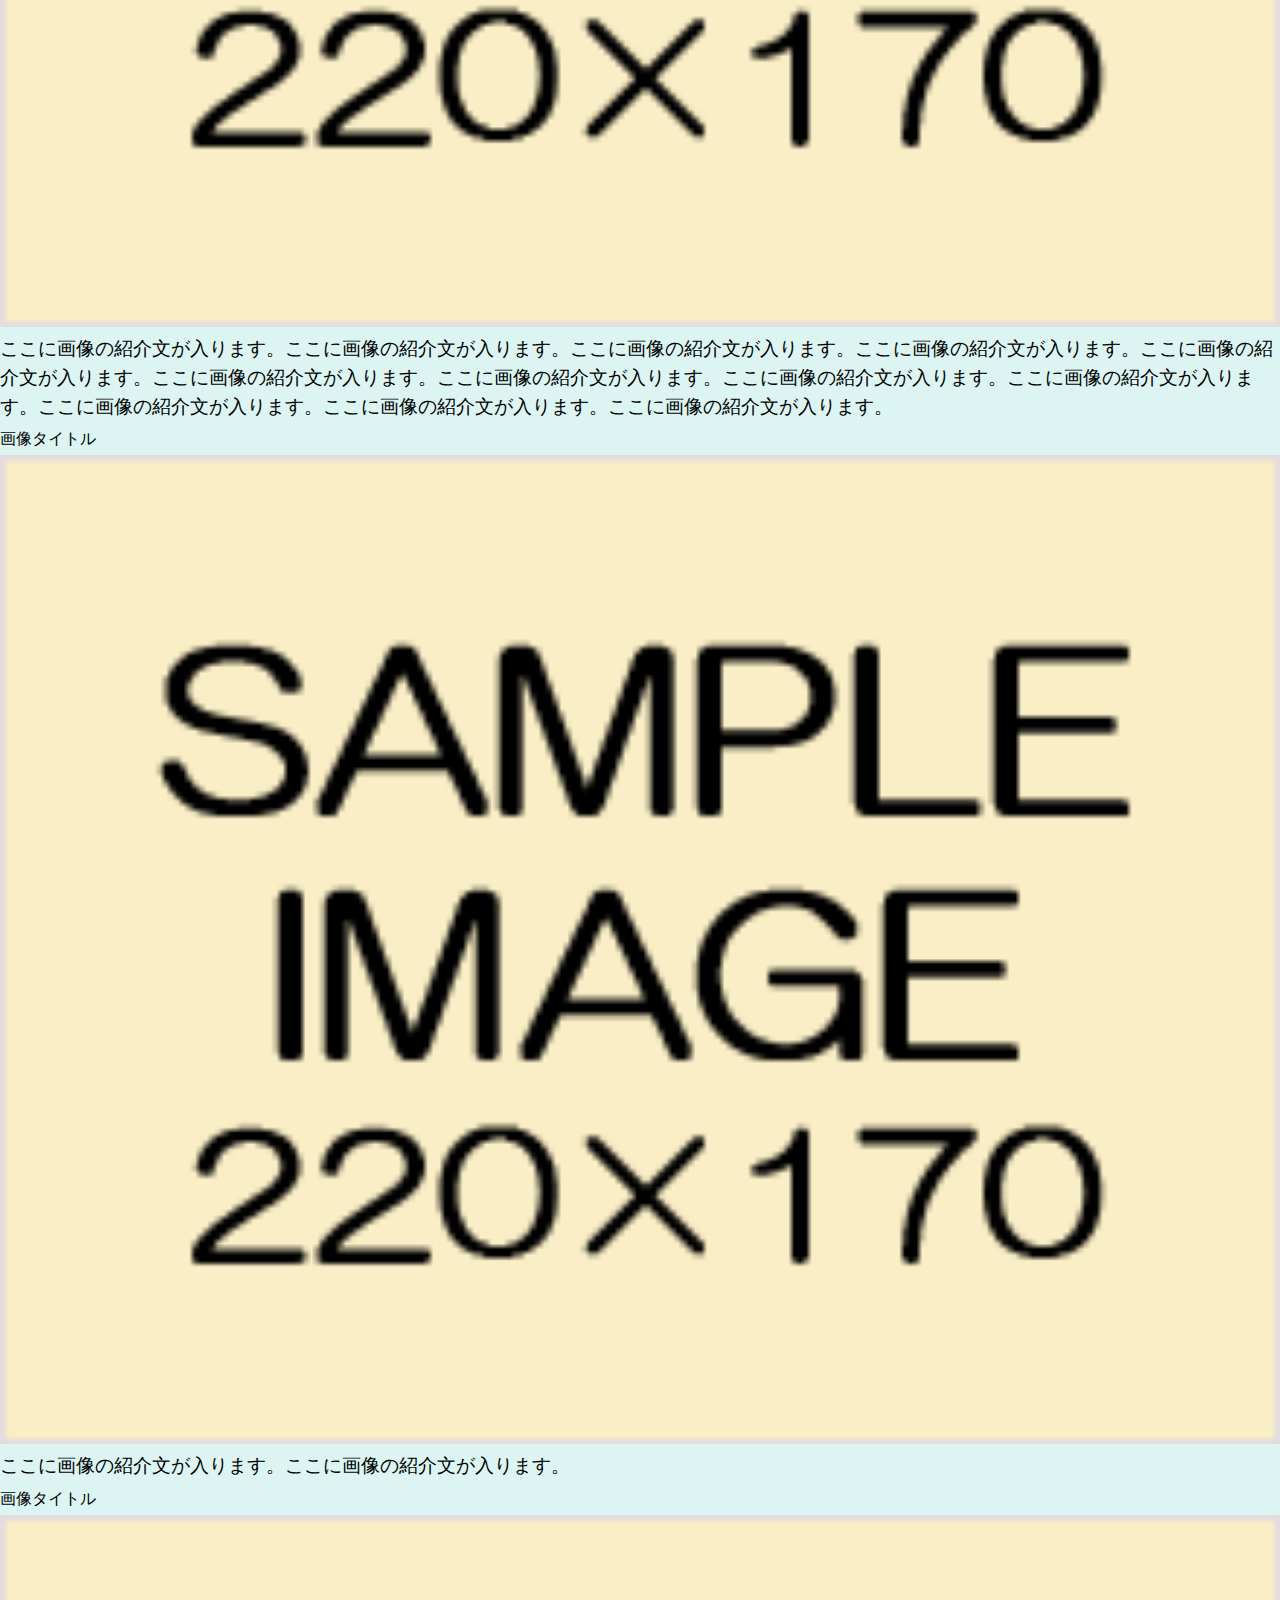
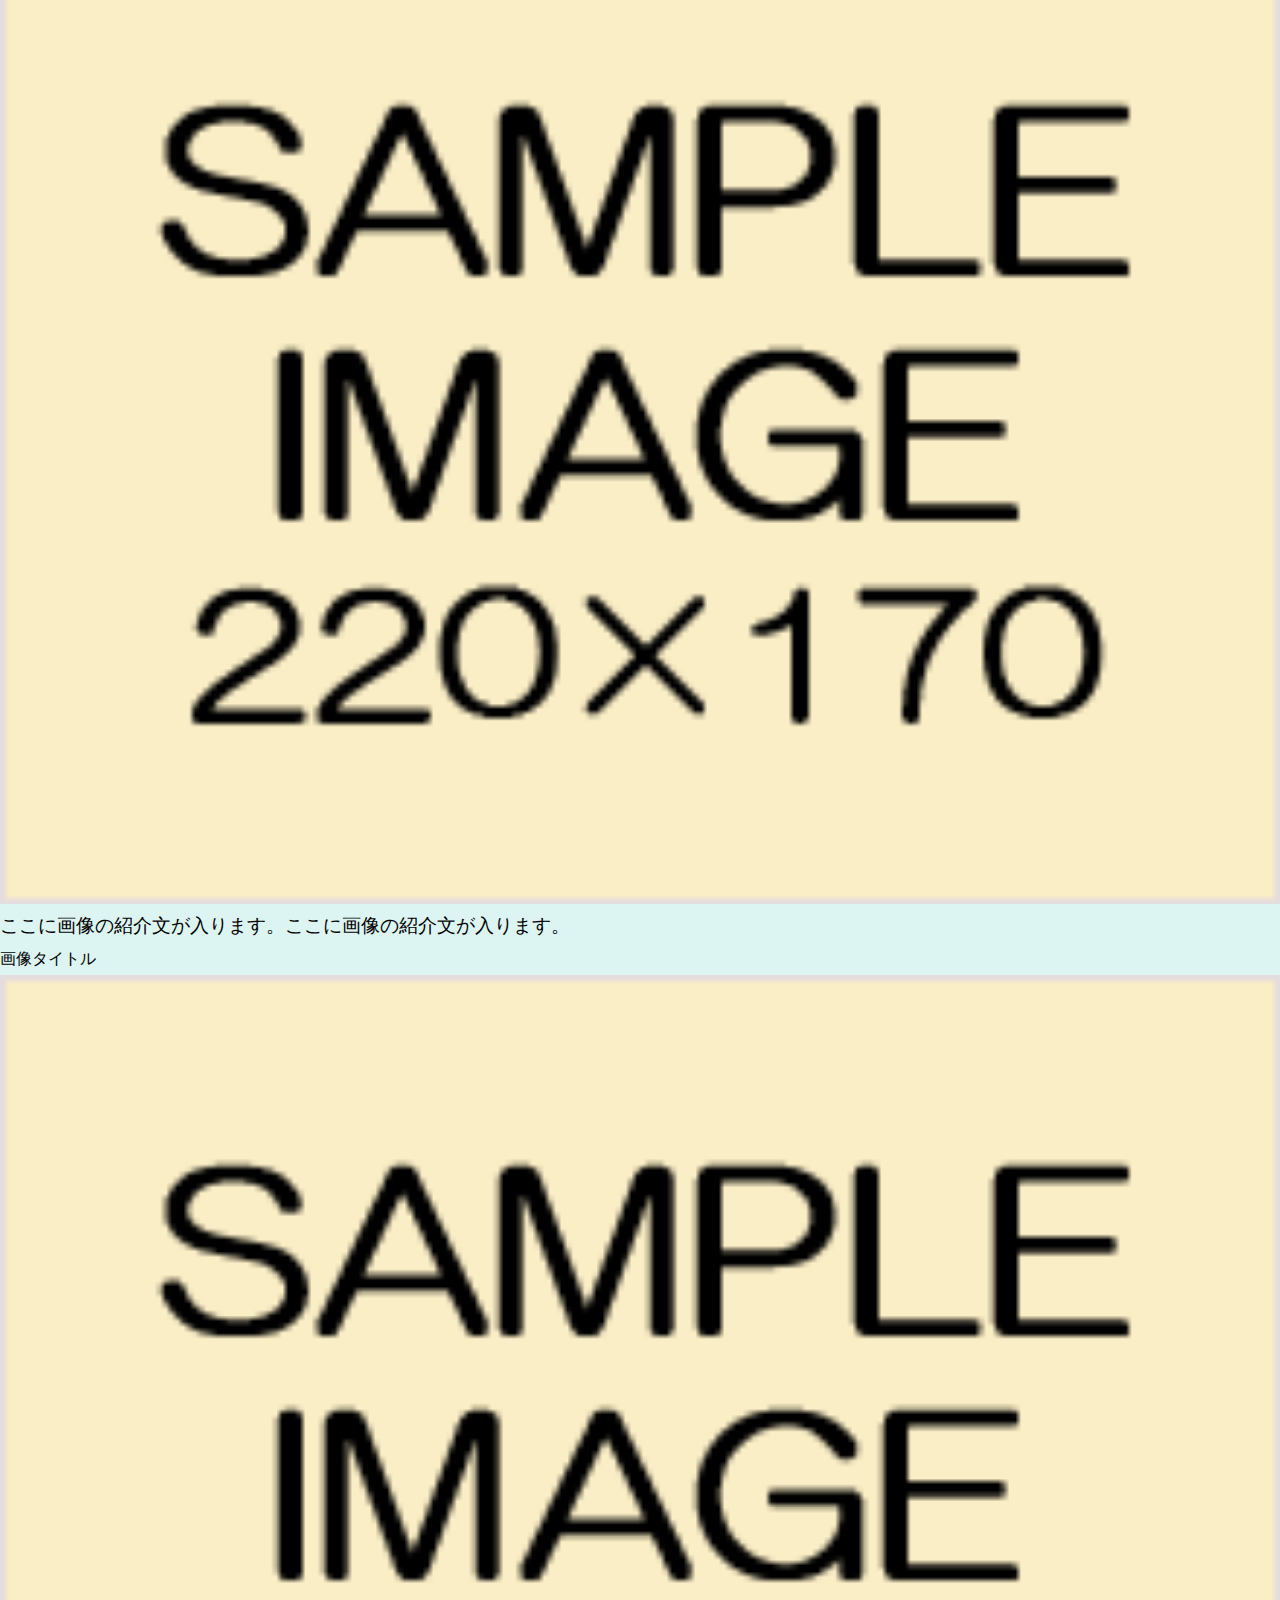
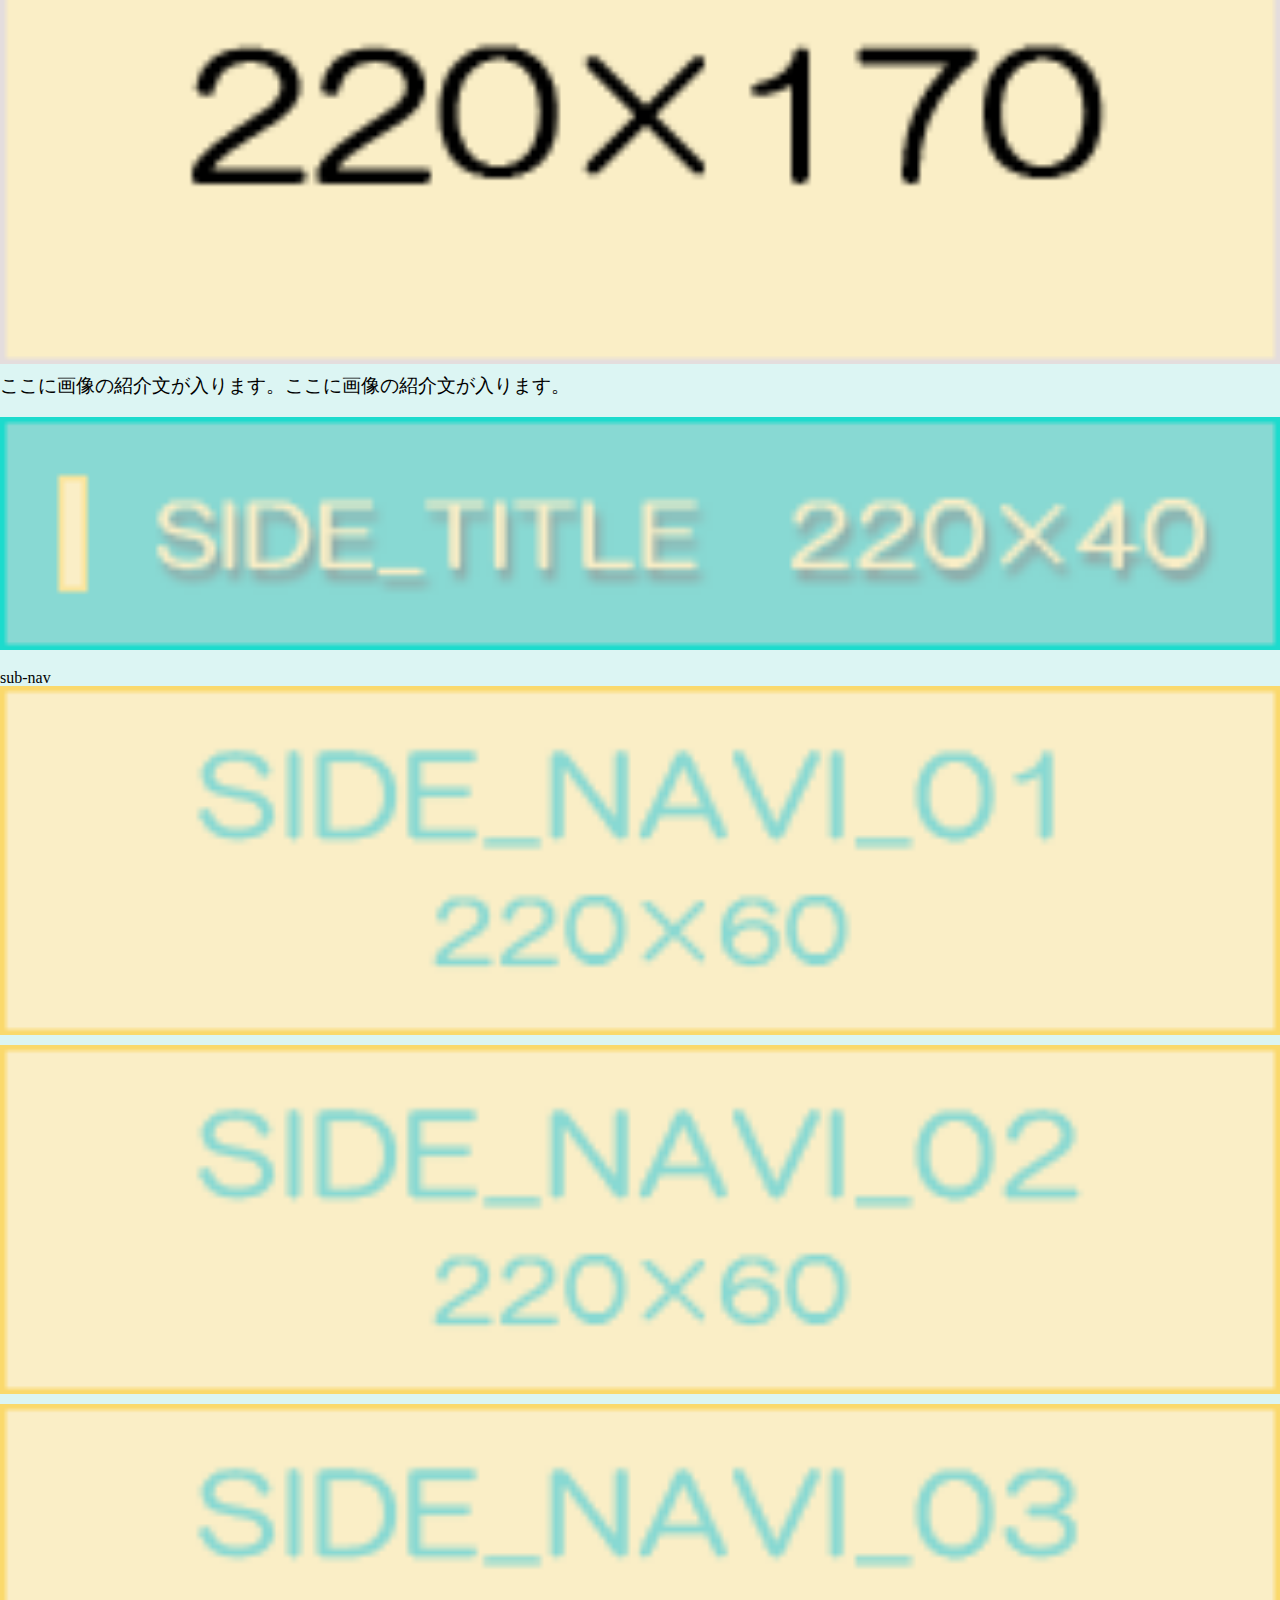
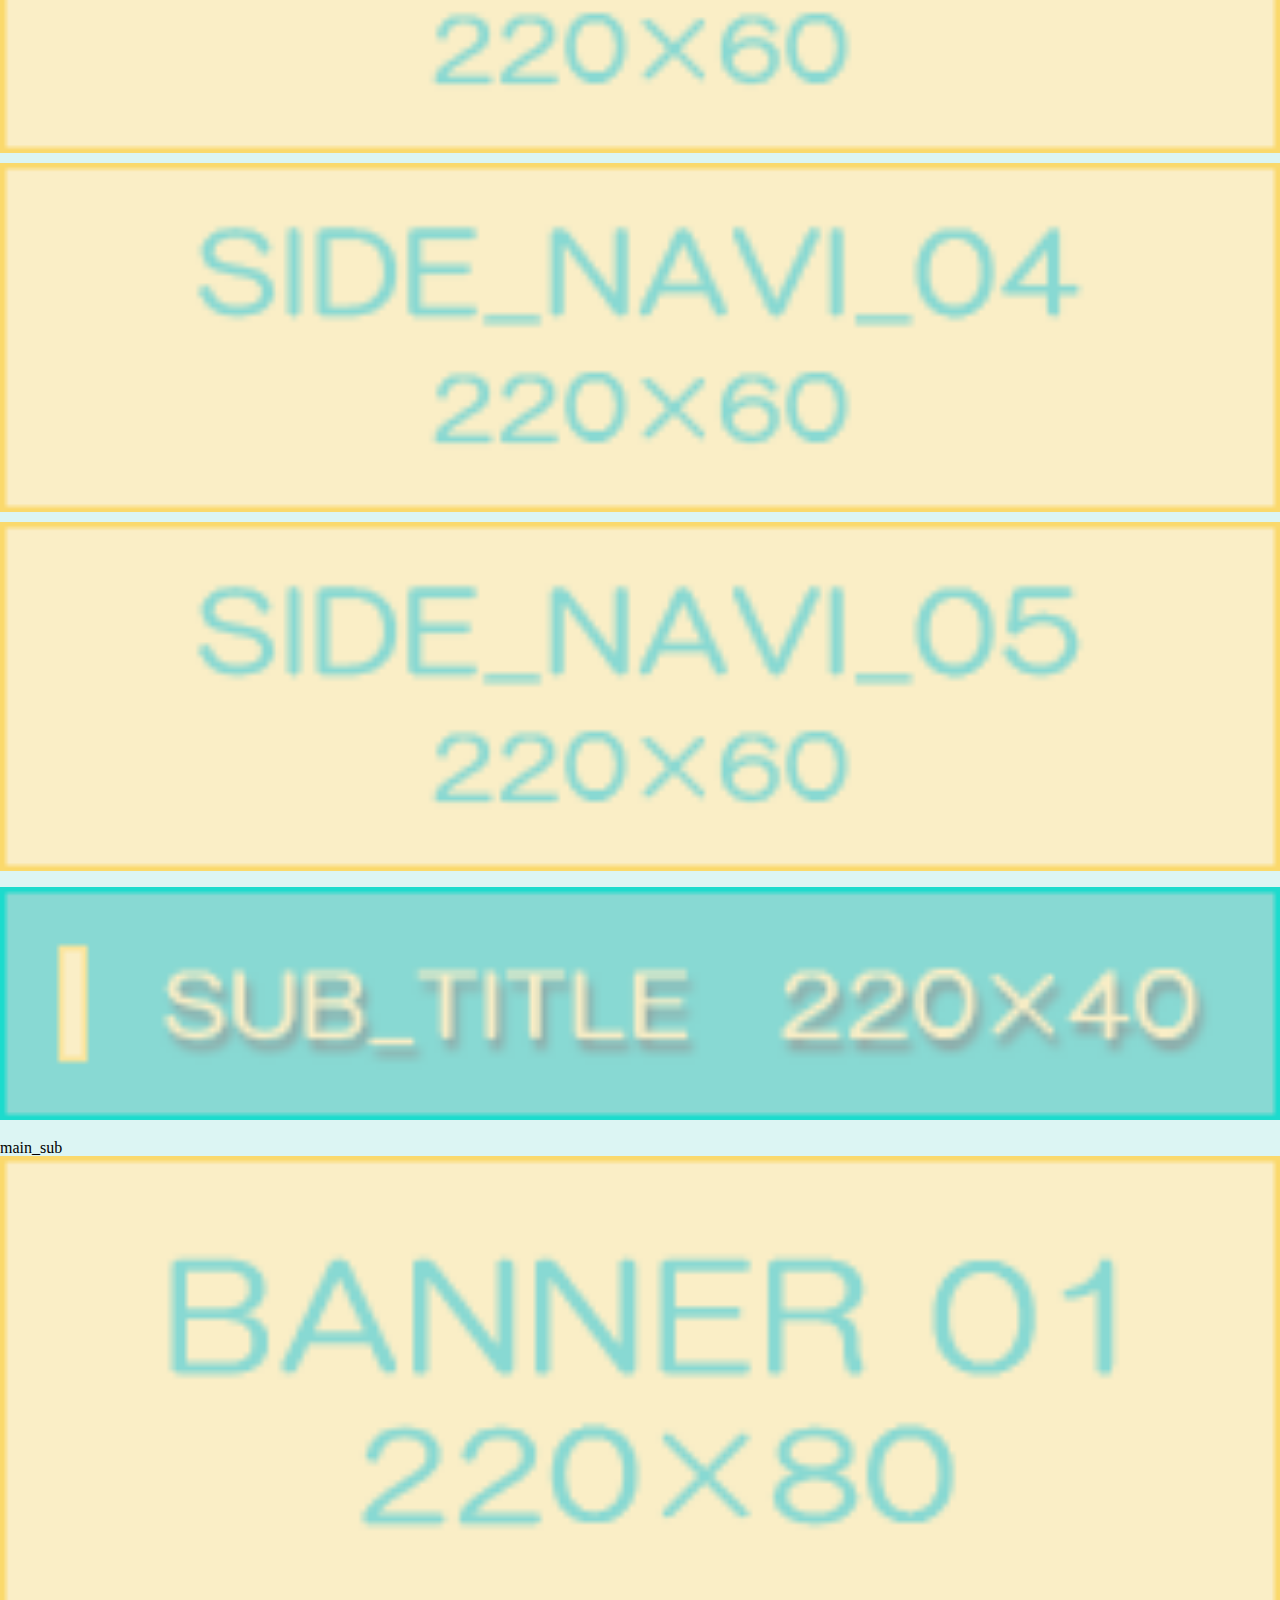
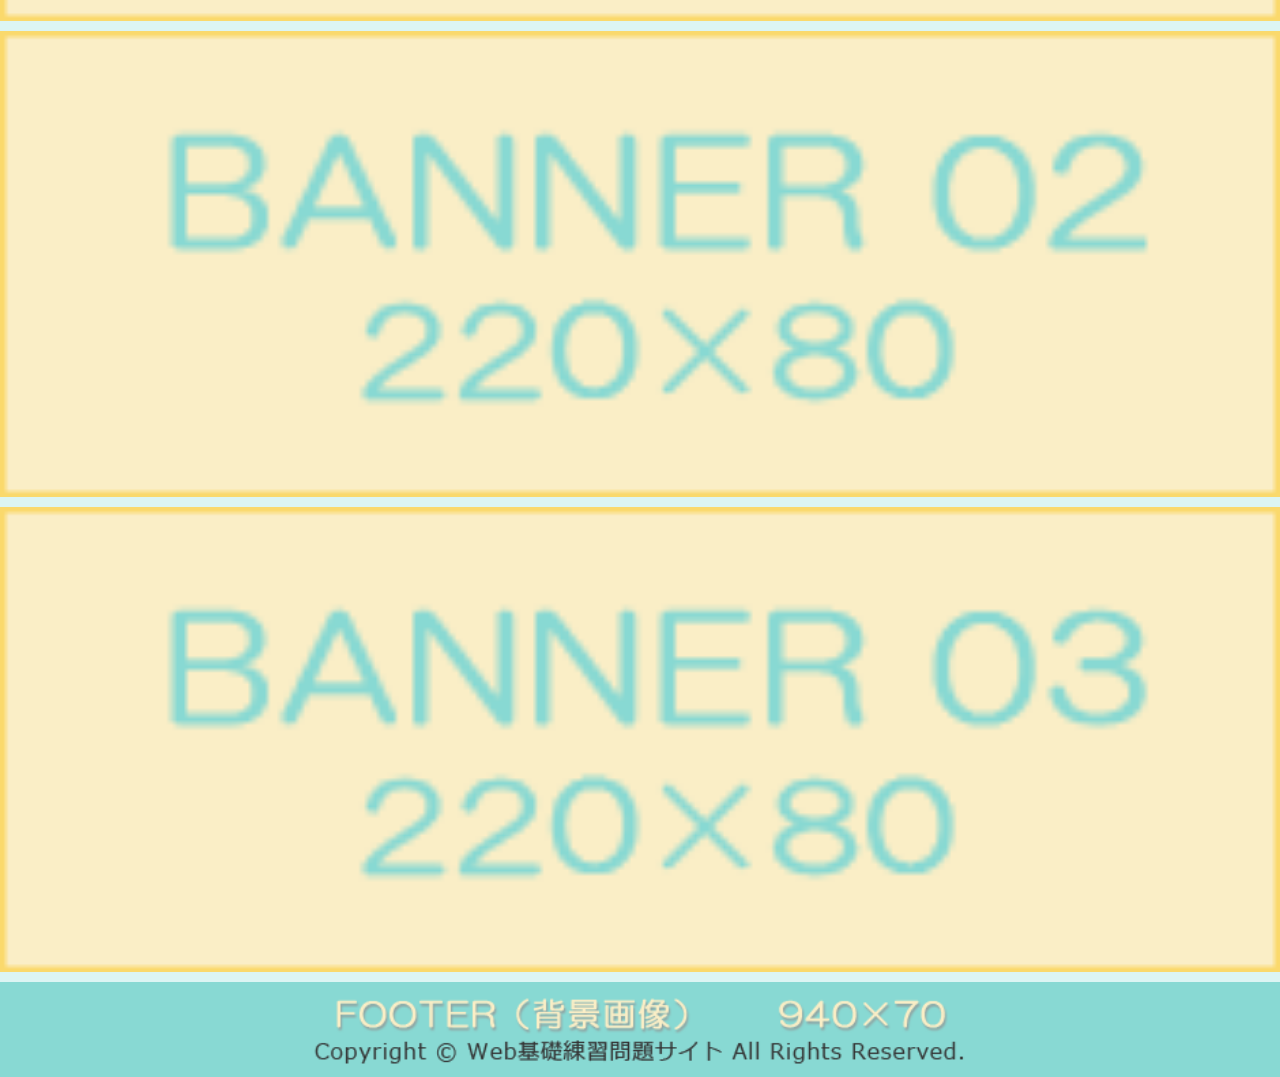
<file: layout3_1_bootstrap4/index.html>
<!DOCTYPE html>
<html lang="ja">
  
  <head>
    <meta charset="UTF-8">
    <title>タイトル</title>
    
    <!-- IEはそのバージョンの標準モードでレンダリングする -->
    <meta http-equiv="X-UA-Compatible" content="IE=edge">

    <!-- 表示領域は横幅がデバイスと同じ横幅、表示倍率は1倍 -->
    <meta name="viewport" content="width=device-width, initial-scale=1, shrink-to-fit=no">

    <!-- リセット CSS -->
    <link rel="stylesheet" href="css/reset.css">
    
    <!-- Bootstrap CSS -->
    <link rel="stylesheet" href="https://stackpath.bootstrapcdn.com/bootstrap/4.1.0/css/bootstrap.min.css" integrity="sha384-9gVQ4dYFwwWSjIDZnLEWnxCjeSWFphJiwGPXr1jddIhOegiu1FwO5qRGvFXOdJZ4" crossorigin="anonymous">

    <!-- 自作 CSS -->
    <link rel="stylesheet" href="css/main.css">
  </head>
  
  <body>
    <div class="container">
      
      <header id="header">
        <!-- ホームへ戻るリンク。ブランドロゴなどを置く。 -->
        <a class="navbar-brand" href="#"><img src="images/logo.png" alt="site-logo"></a>
        <nav class="navbar navbar-expand-lg navbar-light">
          <!-- 横幅が狭い時に出るハンバーガーボタン -->
          <button class="navbar-toggler" type="button" data-toggle="collapse" data-target="#navbar" aria-controls="navbar" aria-expanded="false" aria-label="Toggle navigation">
            <span class="navbar-toggler-icon"></span>
          </button>          
          
          <!-- メニュー項目 -->
          <div id="navbar" class="collapse navbar-collapse">
            <ul class="navbar-nav">
              <li><span class="sr-only">main-nav</span></li>
              <li><a href="#"><img src="images/navi_01.png" alt="navi_01"></a></li>
              <li><a href="#"><img src="images/navi_02.png" alt="navi_02"></a></li>
              <li><a href="#"><img src="images/navi_03.png" alt="navi_03"></a></li>
              <li><a href="#"><img src="images/navi_04.png" alt="navi_04"></a></li>
              <li><a href="#"><img src="images/navi_05.png" alt="navi_05"></a></li>
            </ul>
          </div><!-- /.navbar-collapse -->
        </nav>
        <div id="key-image">
          <img src="images/key_image.png" alt="key-image">
        </div>
      </header>
      
      <div class="row">
        
        <main id="main" class="col-lg-6 order-lg-2">
          
          <article>
            
            <h1><img src="images/main_title.png" alt="main_title"></h1>
            
            <ul class="row">
              <li class="col-lg-6">
                <h3><strong>画像タイトル</strong></h3>
                <div class="clearfix">
                  <img src="images/sample_img.png" alt="sample_img">
                  <p>
                    ここに画像の紹介文が入ります。ここに画像の紹介文が入ります。ここに画像の紹介文が入ります。ここに画像の紹介文が入ります。ここに画像の紹介文が入ります。ここに画像の紹介文が入ります。ここに画像の紹介文が入ります。ここに画像の紹介文が入ります。ここに画像の紹介文が入ります。ここに画像の紹介文が入ります。ここに画像の紹介文が入ります。ここに画像の紹介文が入ります。
                  </p>
                </div>
              </li>
              <li class="col-lg-6">
                <h3><strong>画像タイトル</strong></h3>
                <div class="clearfix">
                  <img src="images/sample_img.png" alt="sample_img">
                  <p>
                    ここに画像の紹介文が入ります。ここに画像の紹介文が入ります。
                  </p>
                </div>
              </li>
            </ul>
            <ul class="row">
              <li class="col-lg-6">
                <h3><strong>画像タイトル</strong></h3>
                <div class="clearfix">
                  <img src="images/sample_img.png" alt="sample_img">
                  <p>
                    ここに画像の紹介文が入ります。ここに画像の紹介文が入ります。
                  </p>
                </div>
              </li>
              <li class="col-lg-6">
                <h3><strong>画像タイトル</strong></h3>
                <div class="clearfix">
                  <img src="images/sample_img.png" alt="sample_img">
                  <p>
                    ここに画像の紹介文が入ります。ここに画像の紹介文が入ります。
                  </p>
                </div>
              </li>
            </ul>
            
          </article>
          
        </main>
  
        <aside id="sub-nav-aside" class="col-lg-3 order-lg-1">
          <h2>
            <img src="images/side_title.png" alt="side-title">
          </h2>
          <nav>
            <h3 class="sr-only">sub-nav</h3>
            <ul>
              <li><a href="#"><img src="images/s_navi_01.png" alt="sub_navi_01"></a></li>
              <li><a href="#"><img src="images/s_navi_02.png" alt="sub_navi_02"></a></li>
              <li><a href="#"><img src="images/s_navi_03.png" alt="sub_navi_03"></a></li>
              <li><a href="#"><img src="images/s_navi_04.png" alt="sub_navi_04"></a></li>
              <li><a href="#"><img src="images/s_navi_05.png" alt="sub_navi_05"></a></li>
            </ul>
          </nav>
        </aside>
        
        <aside id="main_sub-aside" class="col-lg-3 order-lg-3">
          <h2>
            <img src="images/main_sub_title.png" alt="main_sub_title">
          </h2>
          <nav>
            <h3 class="sr-only">main_sub</h3>
            <ul>
              <li><a href="#"><img src="images/banner_01.png" alt="banner_01"></a></li>
              <li><a href="#"><img src="images/banner_02.png" alt="banner_02"></a></li>
              <li><a href="#"><img src="images/banner_03.png" alt="banner_03"></a></li>
            </ul>
          </nav>
        </aside>
        
      </div><!-- .row -->
      
      <footer id="footer">
        <img src="images/footer.png" alt="footer">
      </footer>
    
    </div><!-- .container -->
    
    <!-- Optional JavaScript -->
    <!-- jQuery first, then Popper.js, then Bootstrap JS -->
    <script src="https://code.jquery.com/jquery-3.3.1.slim.min.js" integrity="sha384-q8i/X+965DzO0rT7abK41JStQIAqVgRVzpbzo5smXKp4YfRvH+8abtTE1Pi6jizo" crossorigin="anonymous"></script>
    <script src="https://cdnjs.cloudflare.com/ajax/libs/popper.js/1.14.0/umd/popper.min.js" integrity="sha384-cs/chFZiN24E4KMATLdqdvsezGxaGsi4hLGOzlXwp5UZB1LY//20VyM2taTB4QvJ" crossorigin="anonymous"></script>
    <script src="https://stackpath.bootstrapcdn.com/bootstrap/4.1.0/js/bootstrap.min.js" integrity="sha384-uefMccjFJAIv6A+rW+L4AHf99KvxDjWSu1z9VI8SKNVmz4sk7buKt/6v9KI65qnm" crossorigin="anonymous"></script>

  </body>
  
</html>
</file>
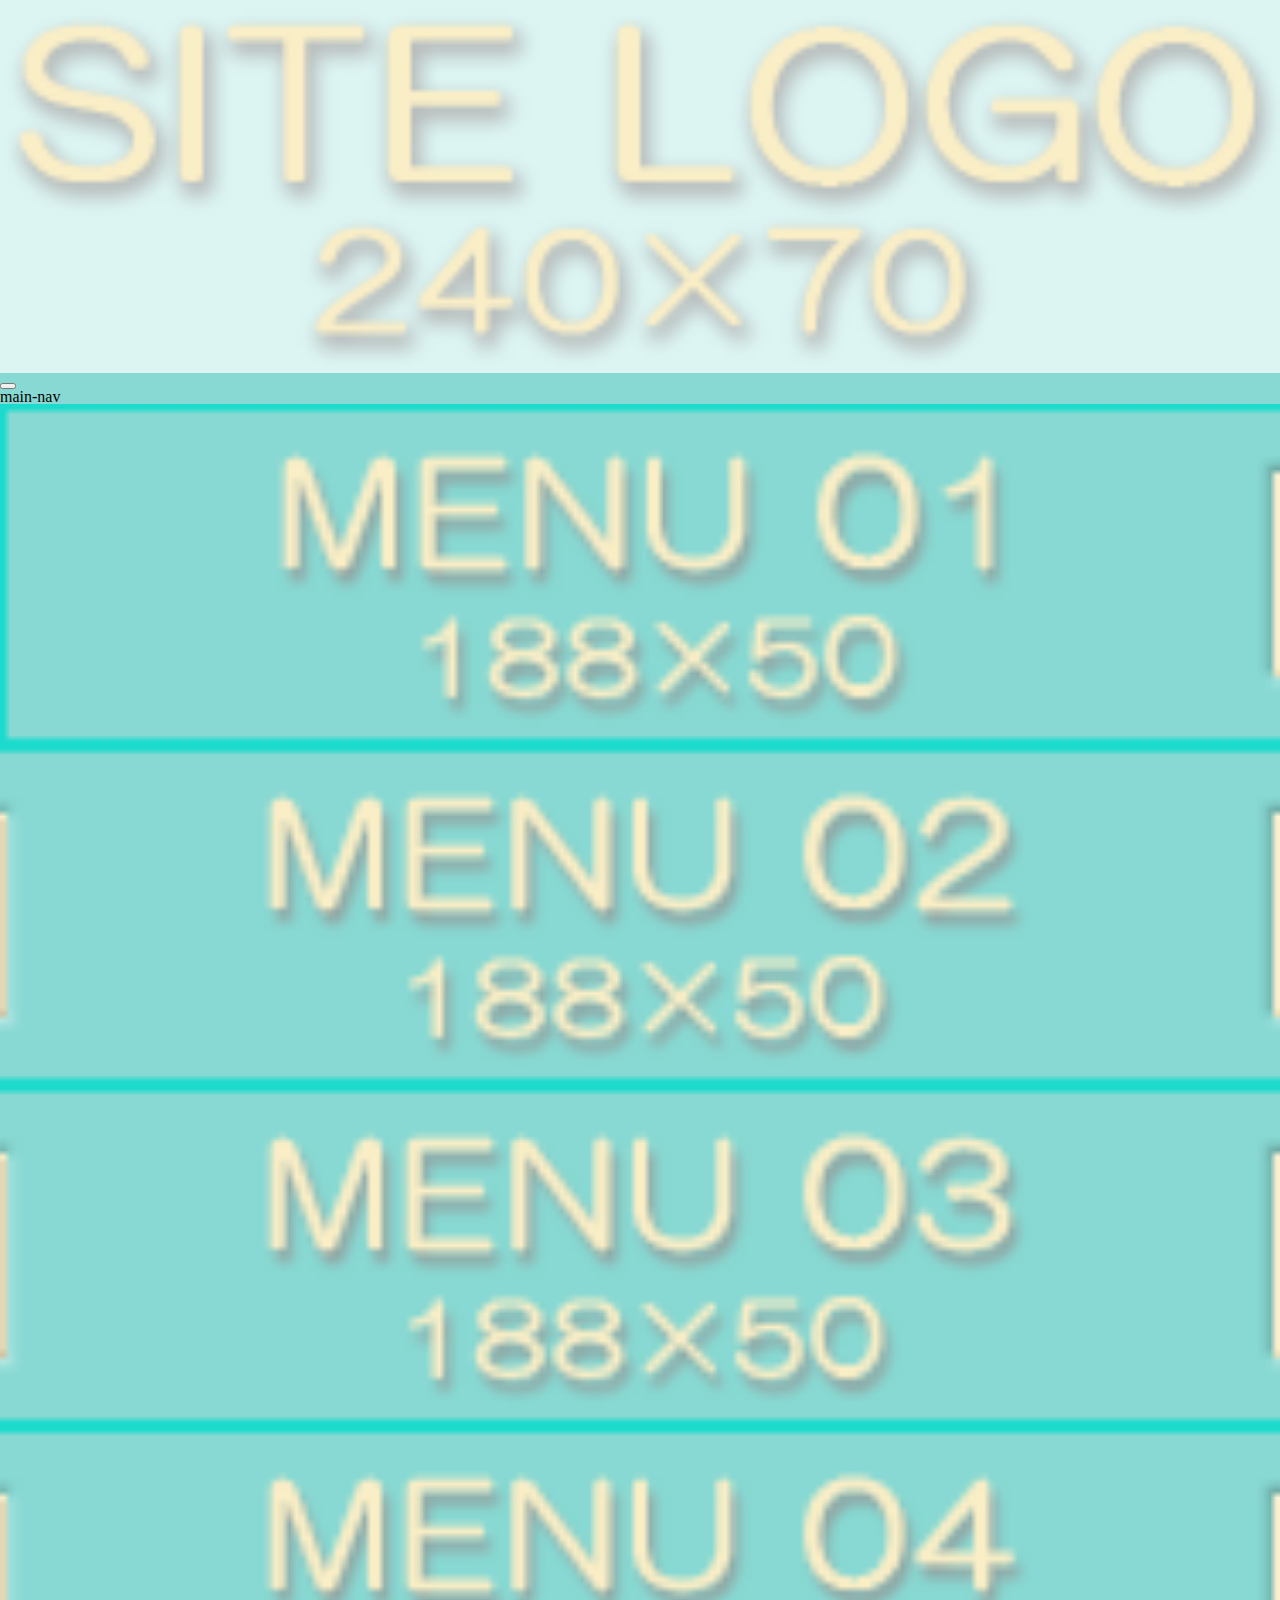
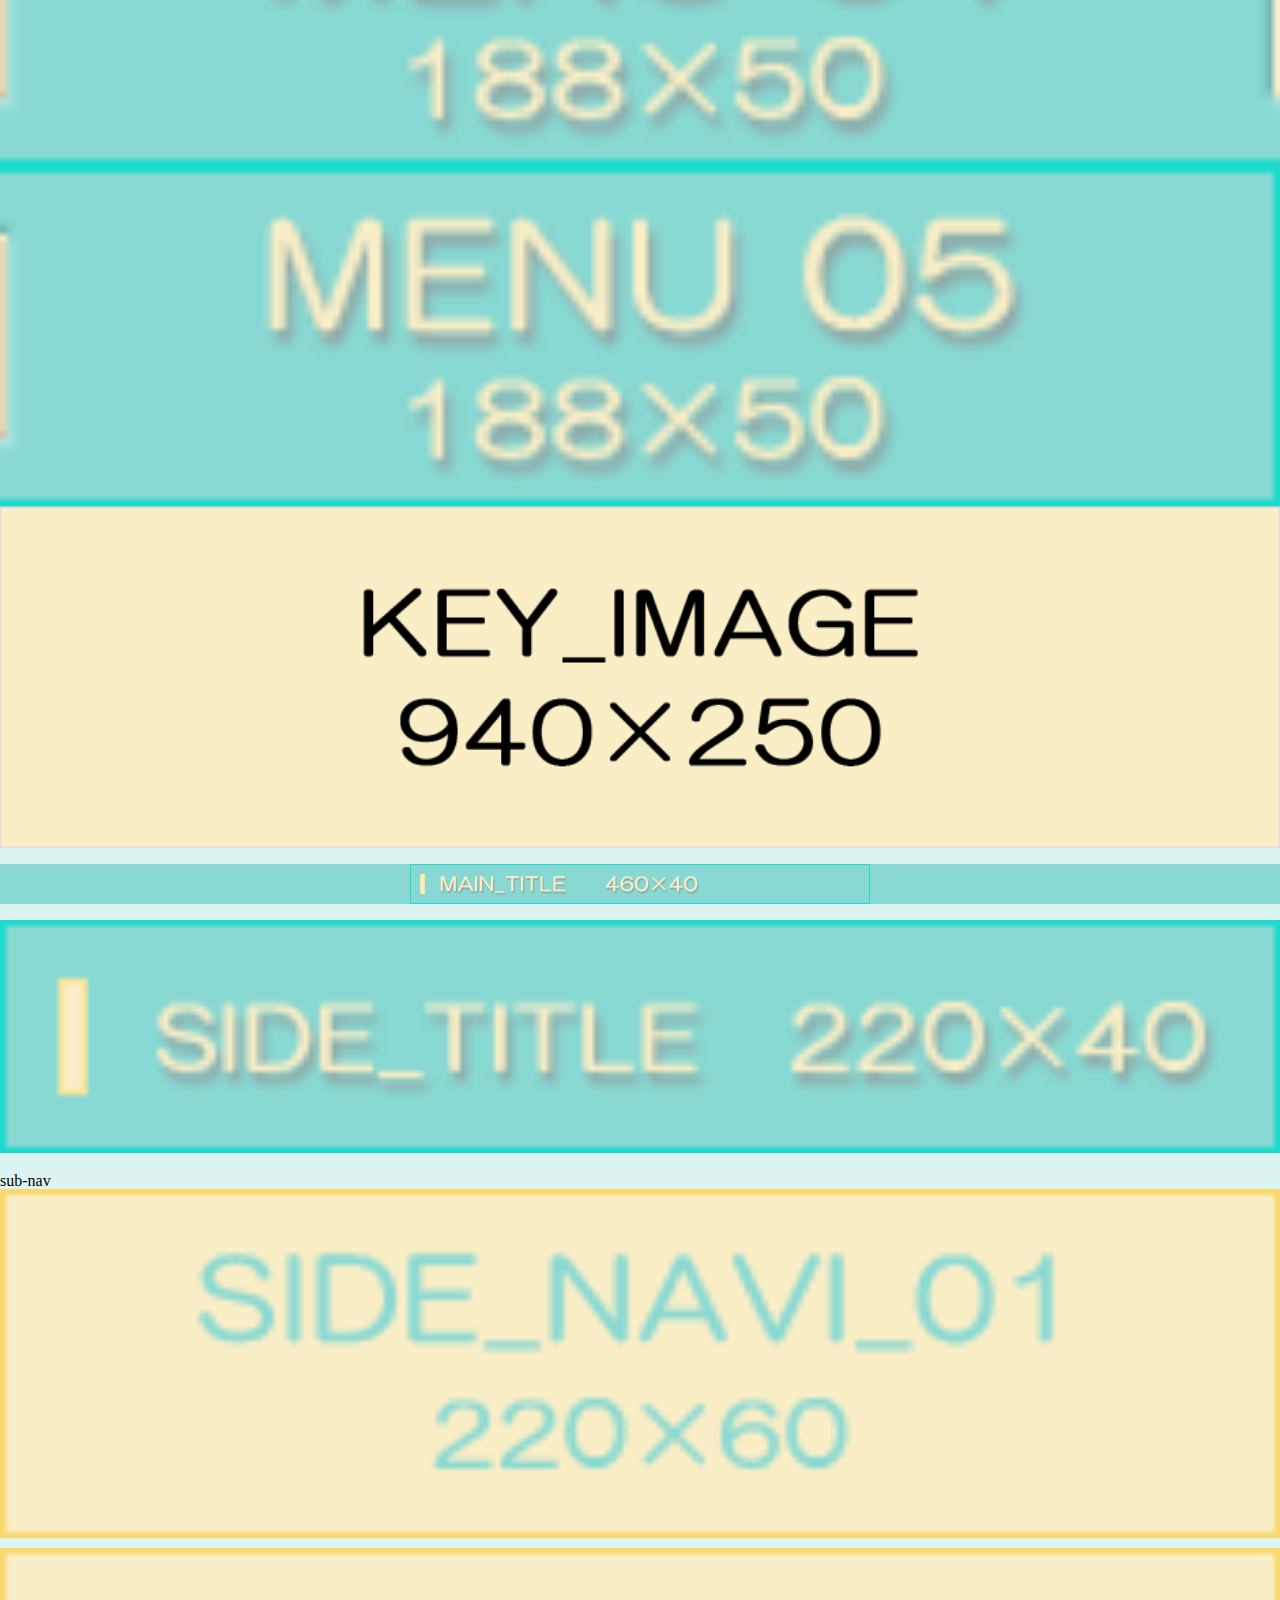
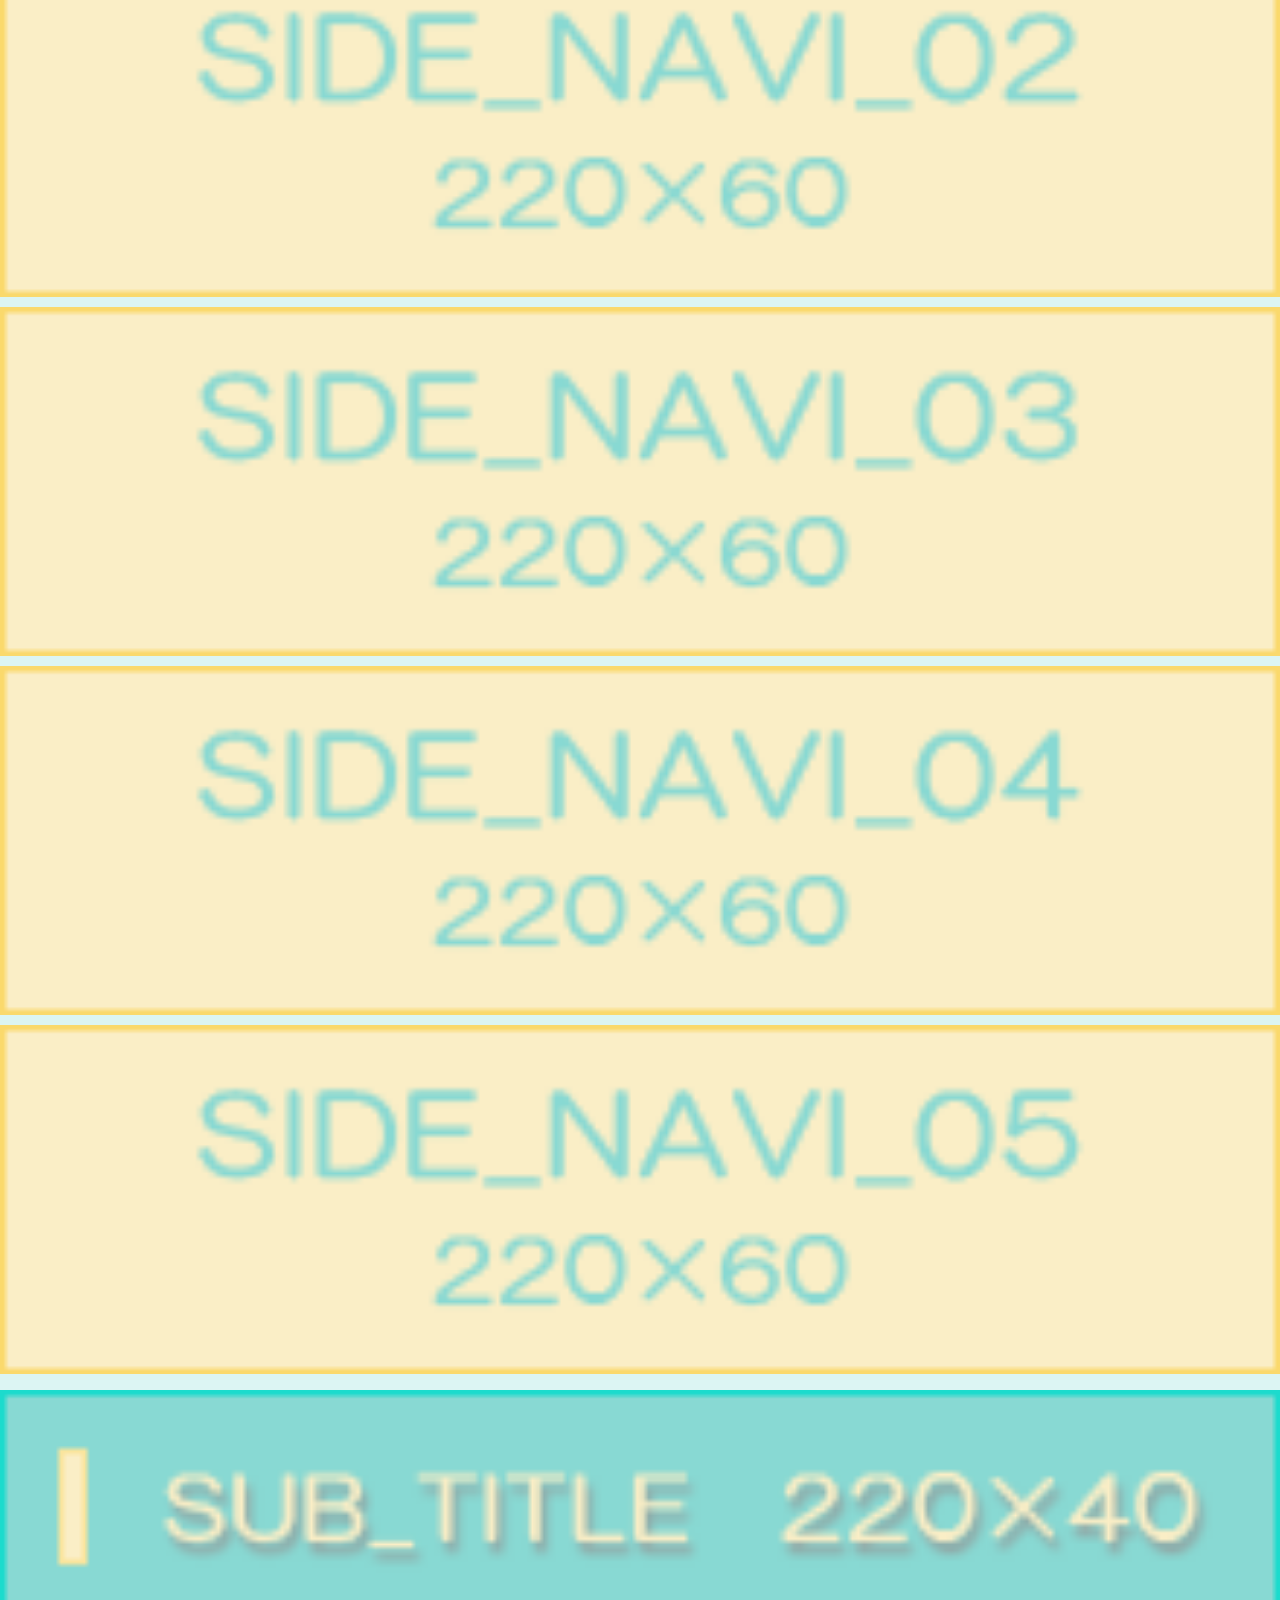
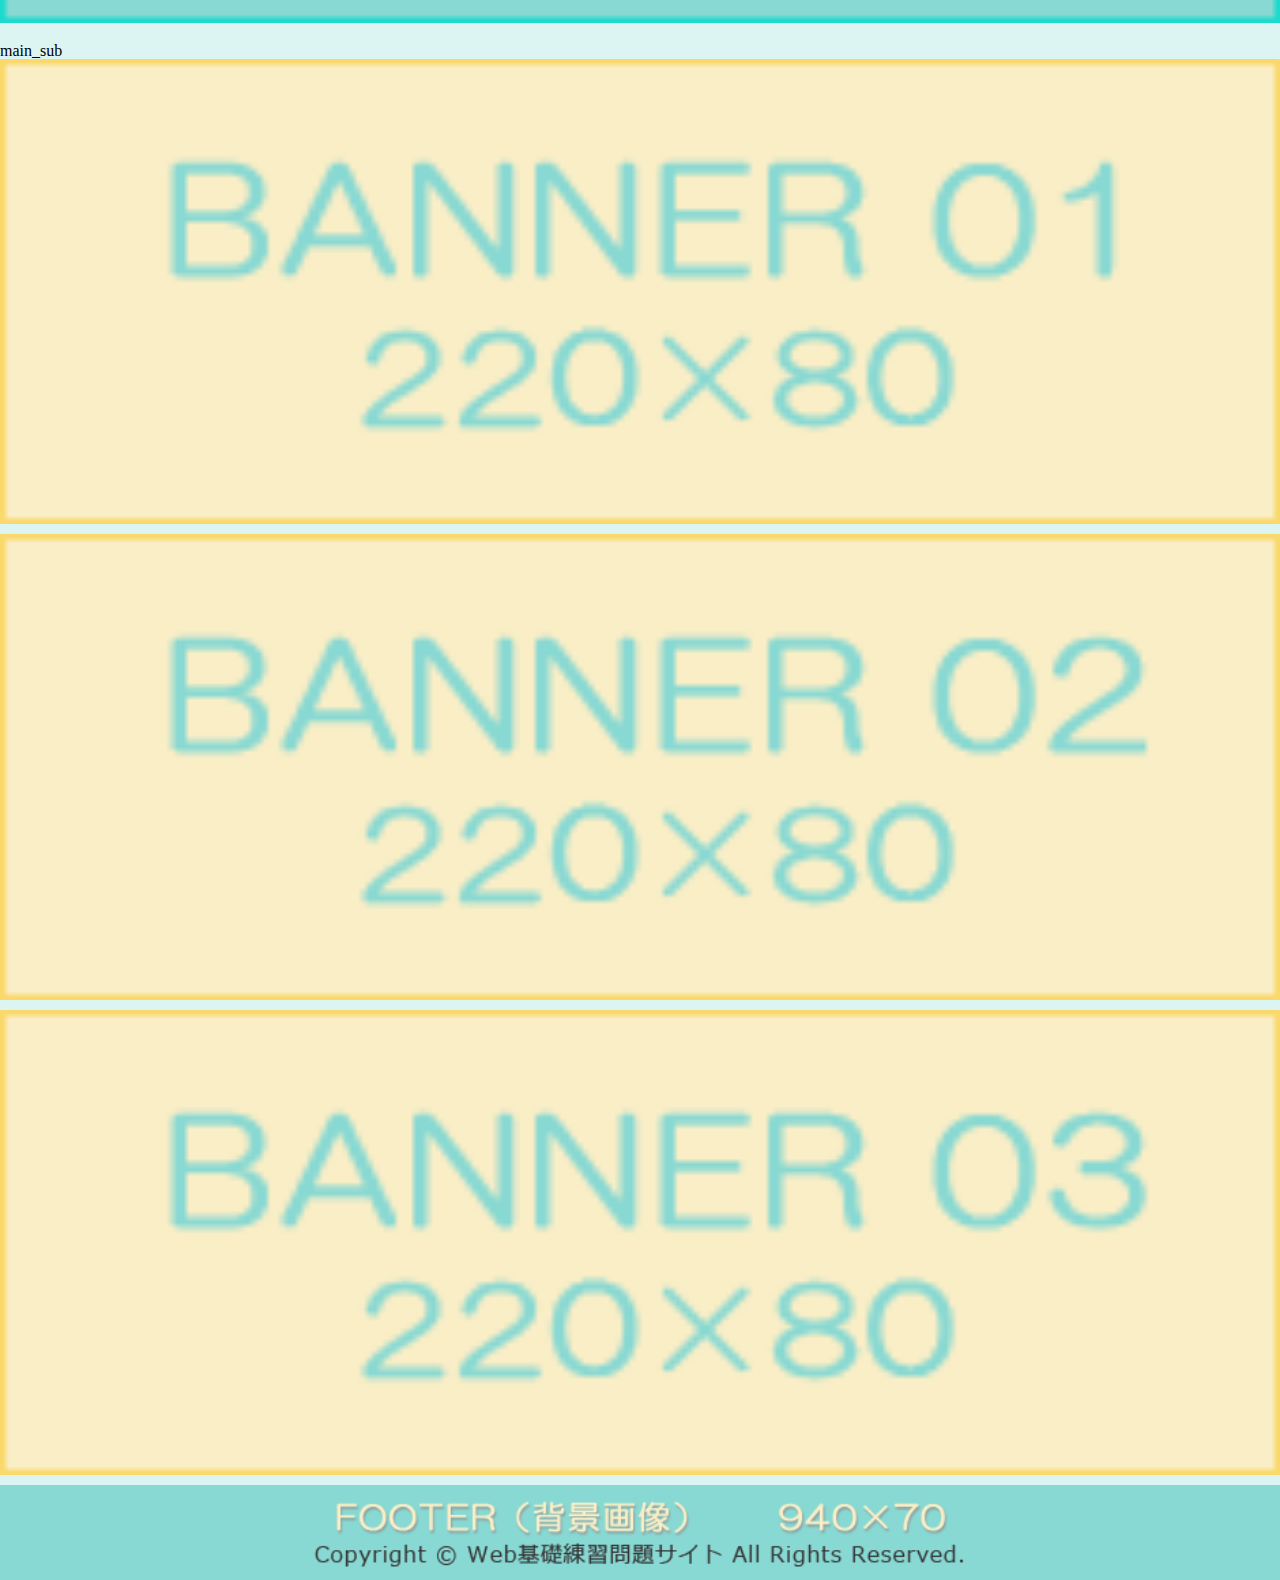
<file: layout3_1_bootstrap4_api/index.html>
<!DOCTYPE html>
<html lang="ja">
  
  <head>
    <meta charset="UTF-8">
    <title>タイトル</title>
    
    <!-- IEはそのバージョンの標準モードでレンダリングする -->
    <meta http-equiv="X-UA-Compatible" content="IE=edge">

    <!-- 表示領域は横幅がデバイスと同じ横幅、表示倍率は1倍 -->
    <meta name="viewport" content="width=device-width, initial-scale=1, shrink-to-fit=no">

    <!-- リセット CSS -->
    <link rel="stylesheet" href="css/reset.css">
    
    <!-- Bootstrap CSS -->
    <link rel="stylesheet" href="https://stackpath.bootstrapcdn.com/bootstrap/4.1.0/css/bootstrap.min.css" integrity="sha384-9gVQ4dYFwwWSjIDZnLEWnxCjeSWFphJiwGPXr1jddIhOegiu1FwO5qRGvFXOdJZ4" crossorigin="anonymous">

    <!-- 自作 CSS -->
    <link rel="stylesheet" href="css/main.css">
  </head>
  
  <body>
    <div class="container">
      
      <header id="header">
        <!-- ホームへ戻るリンク。ブランドロゴなどを置く。 -->
        <a class="navbar-brand" href="#"><img src="images/logo.png" alt="site-logo"></a>
        <nav class="navbar navbar-expand-lg navbar-light">
          <!-- 横幅が狭い時に出るハンバーガーボタン -->
          <button class="navbar-toggler" type="button" data-toggle="collapse" data-target="#navbar" aria-controls="navbar" aria-expanded="false" aria-label="Toggle navigation">
            <span class="navbar-toggler-icon"></span>
          </button>          
          
          <!-- メニュー項目 -->
          <div id="navbar" class="collapse navbar-collapse">
            <ul class="navbar-nav">
              <li><span class="sr-only">main-nav</span></li>
              <li><a href="#"><img src="images/navi_01.png" alt="navi_01"></a></li>
              <li><a href="#"><img src="images/navi_02.png" alt="navi_02"></a></li>
              <li><a href="#"><img src="images/navi_03.png" alt="navi_03"></a></li>
              <li><a href="#"><img src="images/navi_04.png" alt="navi_04"></a></li>
              <li><a href="#"><img src="images/navi_05.png" alt="navi_05"></a></li>
            </ul>
          </div><!-- /.navbar-collapse -->
        </nav>
        <div id="key-image">
          <img src="images/key_image.png" alt="key-image">
        </div>
      </header>
      
      <div class="row">
        
        <main id="main" class="col-lg-6 order-lg-2">
          
          <article>
            
            <h1><img src="images/main_title.png" alt="main_title"></h1>
            
            <ul class="row">
              <!-- 要素はjsで挿入 -->
            </ul>
            
          </article>
          
        </main>
  
        <aside id="sub-nav-aside" class="col-lg-3 order-lg-1">
          <h2>
            <img src="images/side_title.png" alt="side-title">
          </h2>
          <nav>
            <h3 class="sr-only">sub-nav</h3>
            <ul>
              <li><a href="#"><img src="images/s_navi_01.png" alt="sub_navi_01"></a></li>
              <li><a href="#"><img src="images/s_navi_02.png" alt="sub_navi_02"></a></li>
              <li><a href="#"><img src="images/s_navi_03.png" alt="sub_navi_03"></a></li>
              <li><a href="#"><img src="images/s_navi_04.png" alt="sub_navi_04"></a></li>
              <li><a href="#"><img src="images/s_navi_05.png" alt="sub_navi_05"></a></li>
            </ul>
          </nav>
        </aside>
        
        <aside id="main_sub-aside" class="col-lg-3 order-lg-3">
          <h2>
            <img src="images/main_sub_title.png" alt="main_sub_title">
          </h2>
          <nav>
            <h3 class="sr-only">main_sub</h3>
            <ul>
              <li><a href="#"><img src="images/banner_01.png" alt="banner_01"></a></li>
              <li><a href="#"><img src="images/banner_02.png" alt="banner_02"></a></li>
              <li><a href="#"><img src="images/banner_03.png" alt="banner_03"></a></li>
            </ul>
          </nav>
        </aside>
        
      </div><!-- .row -->
      
      <footer id="footer">
        <img src="images/footer.png" alt="footer">
      </footer>
    
    </div><!-- .container -->
    
    <!-- Optional JavaScript -->
    <!-- jQuery first, then Popper.js, then Bootstrap JS -->
    <script src="https://ajax.googleapis.com/ajax/libs/jquery/3.1.1/jquery.min.js"></script>
    <script src="https://cdnjs.cloudflare.com/ajax/libs/popper.js/1.14.0/umd/popper.min.js" integrity="sha384-cs/chFZiN24E4KMATLdqdvsezGxaGsi4hLGOzlXwp5UZB1LY//20VyM2taTB4QvJ" crossorigin="anonymous"></script>
    <script src="https://stackpath.bootstrapcdn.com/bootstrap/4.1.0/js/bootstrap.min.js" integrity="sha384-uefMccjFJAIv6A+rW+L4AHf99KvxDjWSu1z9VI8SKNVmz4sk7buKt/6v9KI65qnm" crossorigin="anonymous"></script>

    <script src="js/main.js"></script>
    
  </body>
  
</html>
</file>
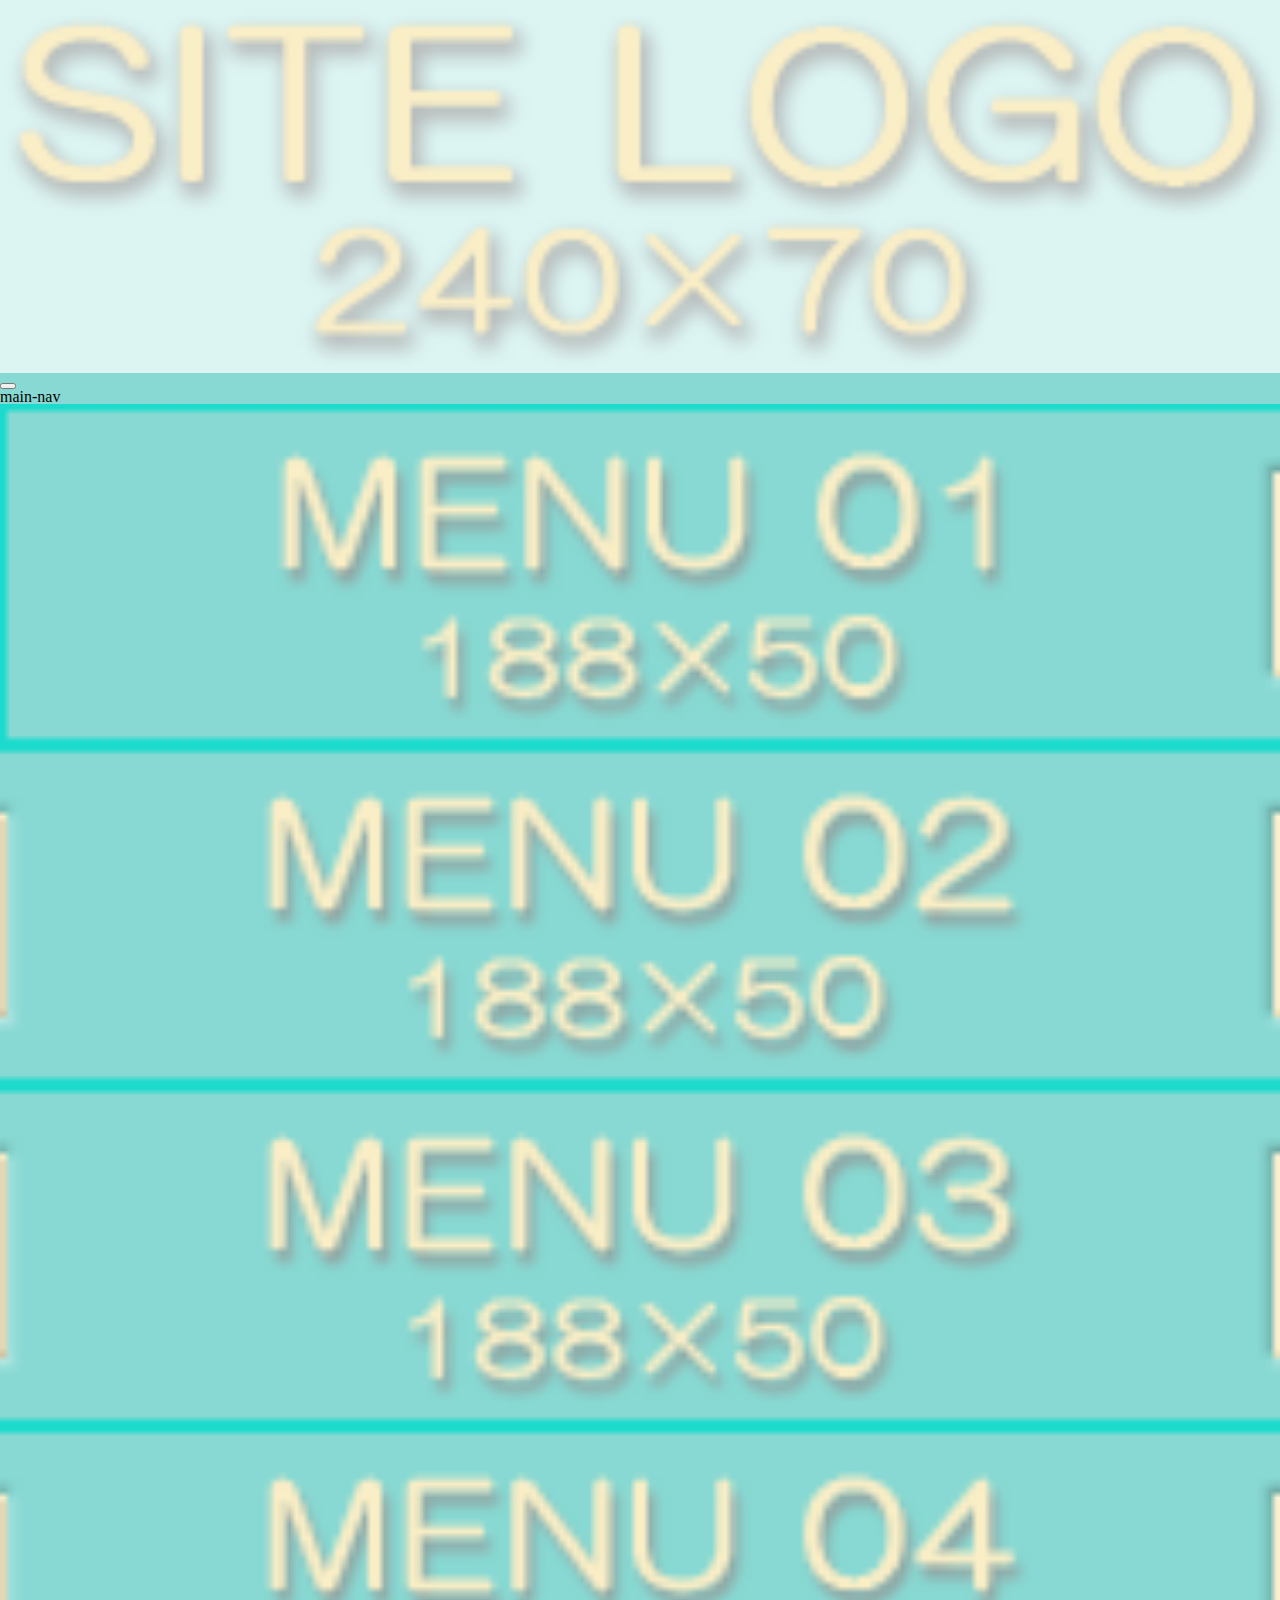
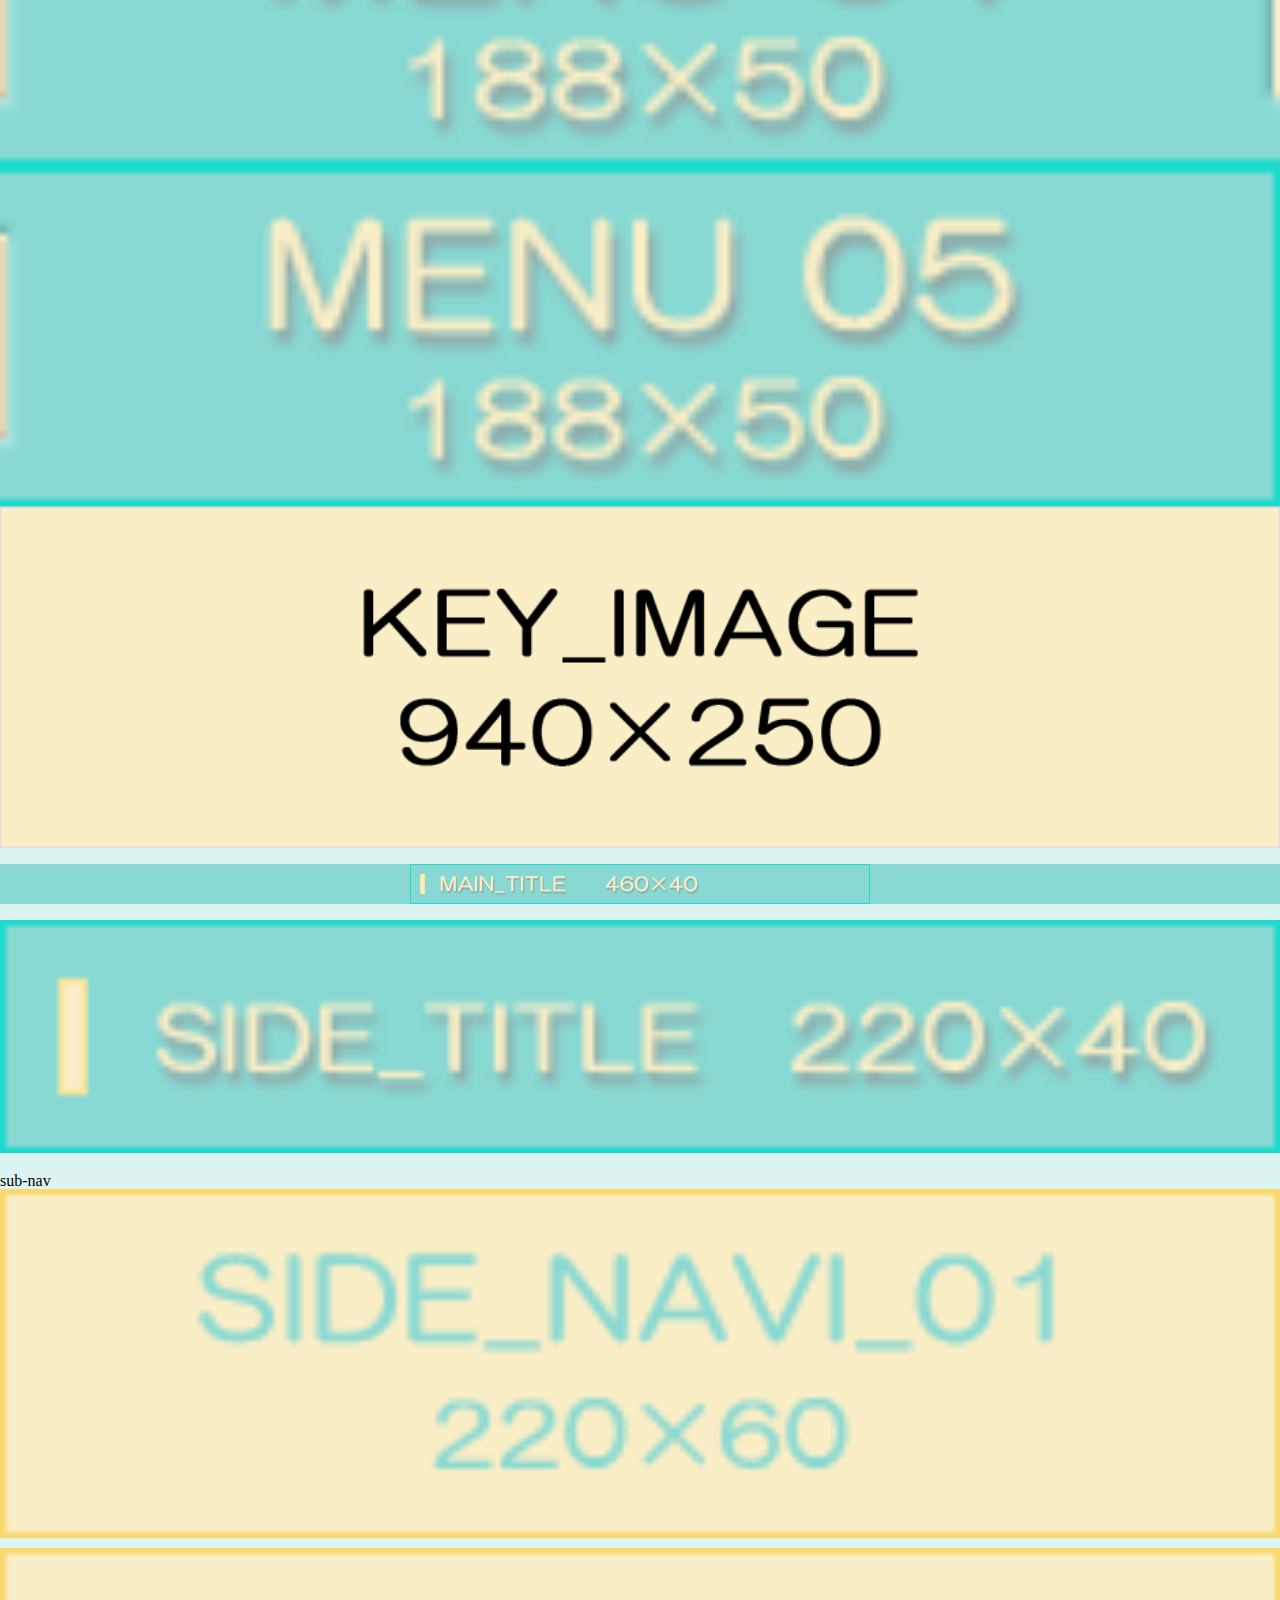
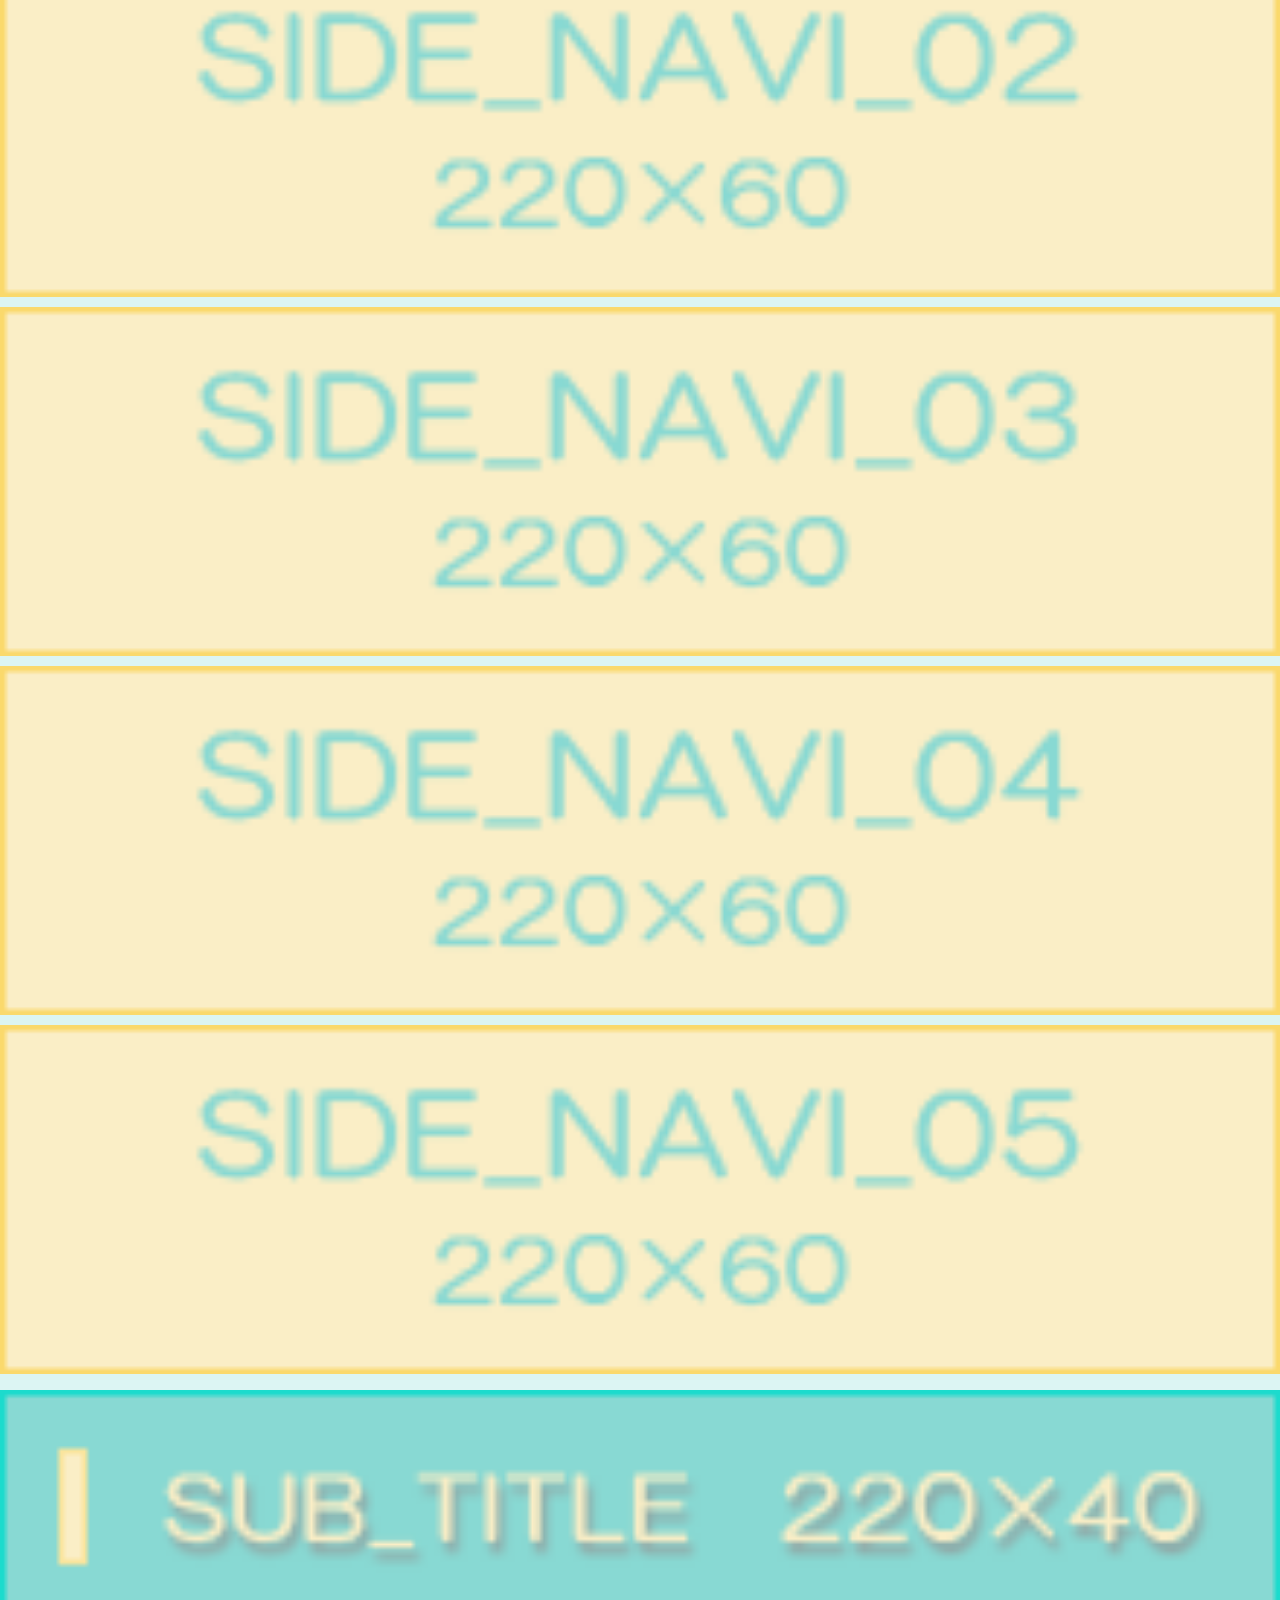
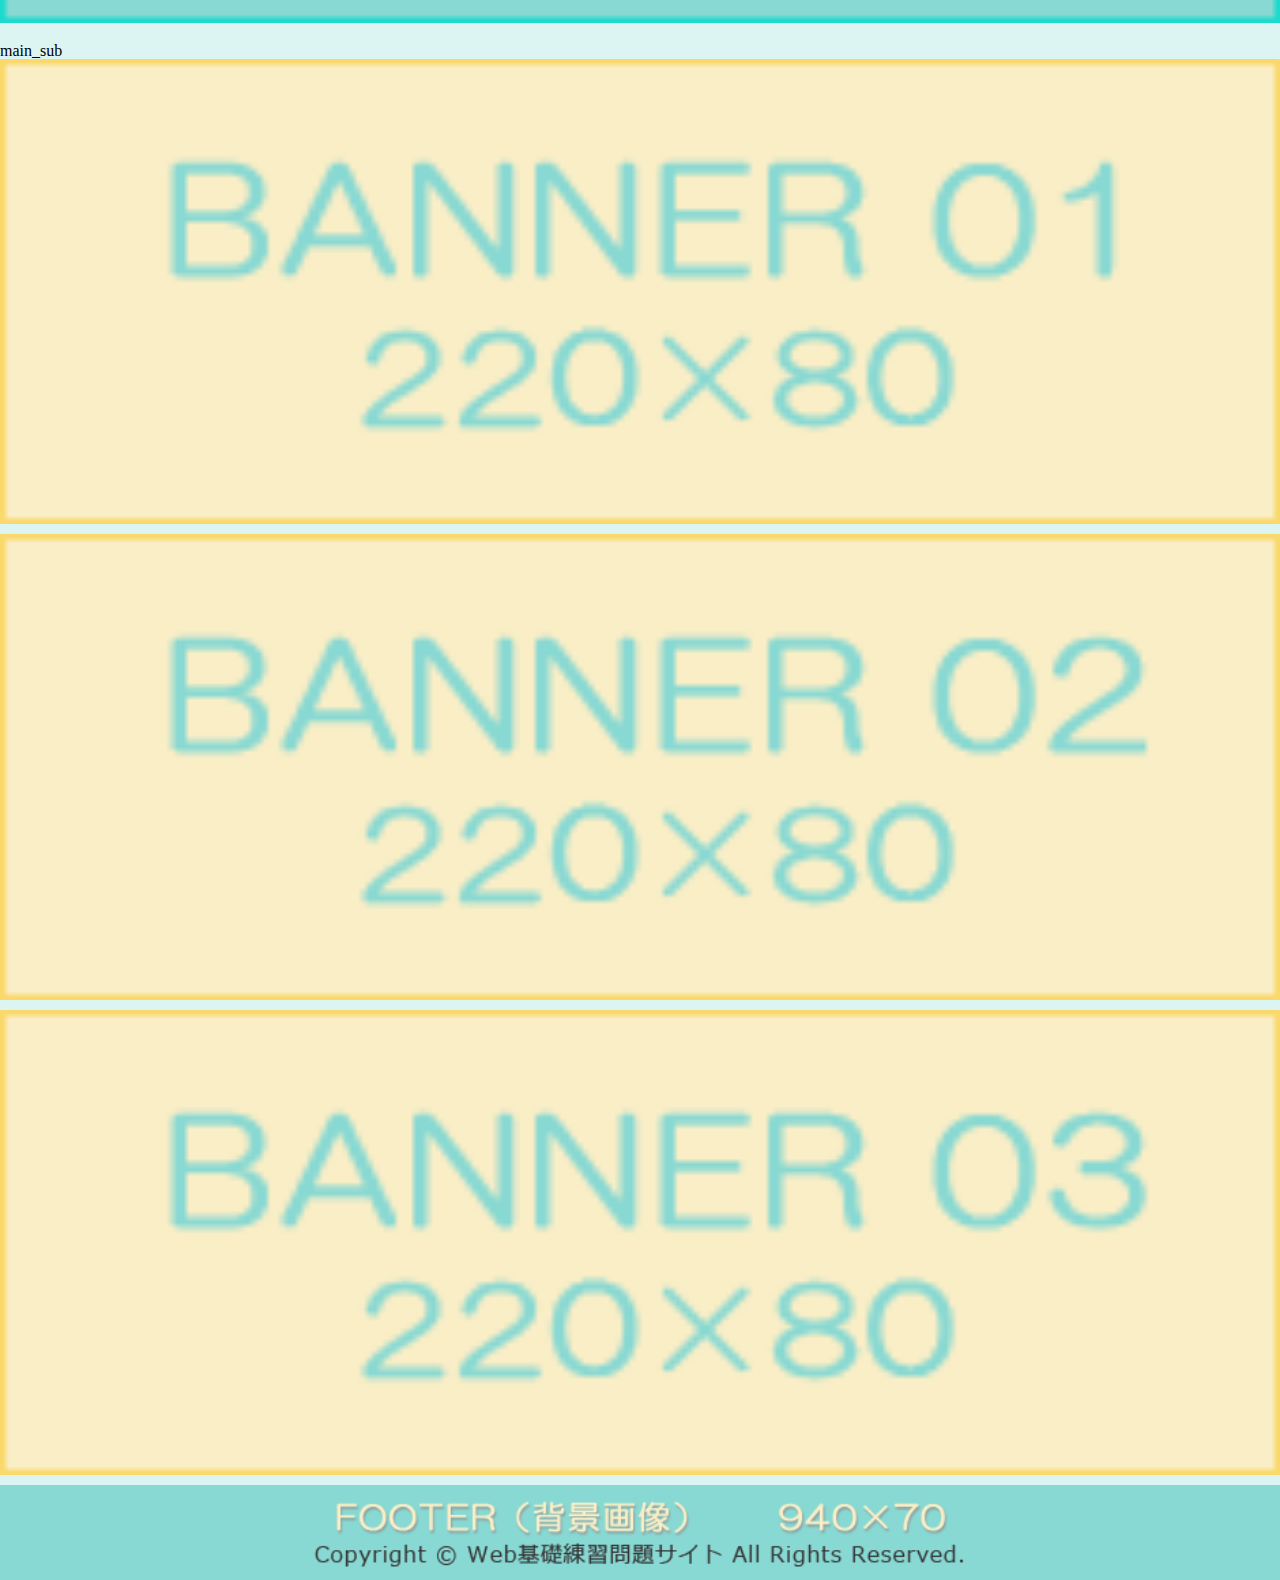
<file: layout3_1_bootstrap4_rss/index.html>
<!DOCTYPE html>
<html lang="ja">
  
  <head>
    <meta charset="UTF-8">
    <title>タイトル</title>
    
    <!-- IEはそのバージョンの標準モードでレンダリングする -->
    <meta http-equiv="X-UA-Compatible" content="IE=edge">

    <!-- 表示領域は横幅がデバイスと同じ横幅、表示倍率は1倍 -->
    <meta name="viewport" content="width=device-width, initial-scale=1, shrink-to-fit=no">

    <!-- リセット CSS -->
    <link rel="stylesheet" href="css/reset.css">
    
    <!-- Bootstrap CSS -->
    <link rel="stylesheet" href="https://stackpath.bootstrapcdn.com/bootstrap/4.1.0/css/bootstrap.min.css" integrity="sha384-9gVQ4dYFwwWSjIDZnLEWnxCjeSWFphJiwGPXr1jddIhOegiu1FwO5qRGvFXOdJZ4" crossorigin="anonymous">

    <!-- 自作 CSS -->
    <link rel="stylesheet" href="css/main.css">
  </head>
  
  <body>
    <div class="container">
      
      <header id="header">
        <!-- ホームへ戻るリンク。ブランドロゴなどを置く。 -->
        <a class="navbar-brand" href="#"><img src="images/logo.png" alt="site-logo"></a>
        <nav class="navbar navbar-expand-lg navbar-light">
          <!-- 横幅が狭い時に出るハンバーガーボタン -->
          <button class="navbar-toggler" type="button" data-toggle="collapse" data-target="#navbar" aria-controls="navbar" aria-expanded="false" aria-label="Toggle navigation">
            <span class="navbar-toggler-icon"></span>
          </button>          
          
          <!-- メニュー項目 -->
          <div id="navbar" class="collapse navbar-collapse">
            <ul class="navbar-nav">
              <li><span class="sr-only">main-nav</span></li>
              <li><a href="#"><img src="images/navi_01.png" alt="navi_01"></a></li>
              <li><a href="#"><img src="images/navi_02.png" alt="navi_02"></a></li>
              <li><a href="#"><img src="images/navi_03.png" alt="navi_03"></a></li>
              <li><a href="#"><img src="images/navi_04.png" alt="navi_04"></a></li>
              <li><a href="#"><img src="images/navi_05.png" alt="navi_05"></a></li>
            </ul>
          </div><!-- /.navbar-collapse -->
        </nav>
        <div id="key-image">
          <img src="images/key_image.png" alt="key-image">
        </div>
      </header>
      
      <div class="row">
        
        <main id="main" class="col-lg-6 order-lg-2">
          
          <article>
            
            <h1><img src="images/main_title.png" alt="main_title"></h1>
            
            <ul class="row">
              <!-- 要素はjsで挿入 -->
            </ul>
            
          </article>
          
        </main>
  
        <aside id="sub-nav-aside" class="col-lg-3 order-lg-1">
          <h2>
            <img src="images/side_title.png" alt="side-title">
          </h2>
          <nav>
            <h3 class="sr-only">sub-nav</h3>
            <ul>
              <li><a href="#"><img src="images/s_navi_01.png" alt="sub_navi_01"></a></li>
              <li><a href="#"><img src="images/s_navi_02.png" alt="sub_navi_02"></a></li>
              <li><a href="#"><img src="images/s_navi_03.png" alt="sub_navi_03"></a></li>
              <li><a href="#"><img src="images/s_navi_04.png" alt="sub_navi_04"></a></li>
              <li><a href="#"><img src="images/s_navi_05.png" alt="sub_navi_05"></a></li>
            </ul>
          </nav>
        </aside>
        
        <aside id="main_sub-aside" class="col-lg-3 order-lg-3">
          <h2>
            <img src="images/main_sub_title.png" alt="main_sub_title">
          </h2>
          <nav>
            <h3 class="sr-only">main_sub</h3>
            <ul>
              <li><a href="#"><img src="images/banner_01.png" alt="banner_01"></a></li>
              <li><a href="#"><img src="images/banner_02.png" alt="banner_02"></a></li>
              <li><a href="#"><img src="images/banner_03.png" alt="banner_03"></a></li>
            </ul>
          </nav>
        </aside>
        
      </div><!-- .row -->
      
      <footer id="footer">
        <img src="images/footer.png" alt="footer">
      </footer>
    
    </div><!-- .container -->
    
    <!-- Optional JavaScript -->
    <!-- jQuery first, then Popper.js, then Bootstrap JS -->
    <script src="https://ajax.googleapis.com/ajax/libs/jquery/3.1.1/jquery.min.js"></script>
    <script src="https://cdnjs.cloudflare.com/ajax/libs/popper.js/1.14.0/umd/popper.min.js" integrity="sha384-cs/chFZiN24E4KMATLdqdvsezGxaGsi4hLGOzlXwp5UZB1LY//20VyM2taTB4QvJ" crossorigin="anonymous"></script>
    <script src="https://stackpath.bootstrapcdn.com/bootstrap/4.1.0/js/bootstrap.min.js" integrity="sha384-uefMccjFJAIv6A+rW+L4AHf99KvxDjWSu1z9VI8SKNVmz4sk7buKt/6v9KI65qnm" crossorigin="anonymous"></script>

    <script src="js/jquery.xdomainajax.js"></script>
    <script src="js/main.js"></script>
    
  </body>
  
</html>
</file>
<file: layout1_1/css/main.css>
@charset "UTF-8";

/* common */

.box-left {
  float: left;
}

p {
  display: inline;
  line-height: 1.5em;
}

body {
  background-color: #dcf5f3;
}

/* 非表示情報用 */
.sr-only {
	display: none;
}

#main-wapper {
  display: block;
  margin: 0 auto;
  padding: 0;
  width: 940px;
}

/* header */

#header .site-logo {
  margin: 16px 0;
}

#header .key-image {
  padding-bottom: 16px;
}

#header nav a {
  display: block;
  float: left;
}

/* main */

#main {
  margin-bottom: 40px;
}

#main>p,
#main article {
  display: block;
  margin: 16px 16px 20px;
}

#main article h2 {
  font-size: 1.6em;
  margin: 16px 0 8px;
}

#main article img {
  padding-right: 18px;
}
</file>
<file: layout1_2/css/main.css>
@charset "UTF-8";

/* common */

.text-left {
  float: left;
}

p {
  display: inline;
  line-height: 1.5em;
}

body {
  background-color: #dcf5f3;
}

/* 非表示情報用 */
.sr-only {
	display: none;
}

#main-wapper {
  display: block;
  margin: 0 auto;
  padding: 0;
  width: 940px;
}

/* header */

#header .site-logo {
  margin: 16px 0;
}

#header .key-image {
  padding-bottom: 16px;
}

#header nav a {
  display: block;
  float: left;
}

/* main */

#main article p {
  display: block;
  margin: 16px 16px 10px;
}

#main article .box-left {
  margin-right: 15px;
}

#main ul {
  margin: 8px 16px 20px;
}

#main li {
  display: inline-block;
  width: 440px;
}

#main li h2 {
  font-size: 1.6em;
  margin: 16px 0;
}

#main li p {
  margin: 16px 8px;
}

#main li img {
  padding-right: 18px;
}
</file>
<file: layout2_1/css/main.css>
@charset "UTF-8";

/* common */

.box-left {
  float: left;
}

.box-right {
  float: right;
}

p {
  display: inline;
  line-height: 1.5em;
}

body {
  background-color: #dcf5f3;
}

/* 非表示情報用 */
.sr-only {
	display: none;
}

#main-wapper {
  display: block;
  margin: 0 auto;
  padding: 0;
  width: 940px;
}

/* header */

#header .site-logo {
  margin: 16px 0;
}

#header .key-image {
  padding-bottom: 16px;
}

#header nav a {
  display: block;
  float: left;
}

/* aside */

#aside {
  display: block;
  width: 300px;
}

#aside .side-title {
  margin-bottom: 20px;
}

#aside li {
  margin-bottom: 10px;
}

/* main */

#main {
  display: block;
  width: 620px;
  min-height: 740px;
}

#main li {
  display: inline-block;
  margin-bottom: 8px;
}

#main li h2 {
  font-size: 1.5em;
  font-weight: bold;
  margin: 20px 0 8px;
}

#main li img {
  padding-right: 18px;
}
</file>
<file: layout2_2/css/main.css>
@charset "UTF-8";

/* common */

.box-left {
  float: left;
}

.box-right {
  float: right;
}

p {
  display: inline;
  line-height: 1.5em;
}

body {
  background-color: #dcf5f3;
}

/* 非表示情報用 */
.sr-only {
	display: none;
}

#main-wapper {
  display: block;
  margin: 0 auto;
  padding: 0;
  width: 940px;
}

/* header */

#header .site-logo {
  margin: 16px 0;
}

#header .key-image {
  padding-bottom: 16px;
}

#header nav a {
  display: block;
  float: left;
}

/* aside */

#aside {
  display: block;
  width: 300px;
}

#aside .side-title {
  margin-bottom: 20px;
}

#aside li {
  margin-bottom: 10px;
}

/* main */

#main {
  display: block;
  width: 620px;
}

#main li {
  display: inline-block;
  width: 300px;
  margin-bottom: 12px;
}

#main li:nth-child(odd) {
  margin-right: 20px;
}

#main li h2 {
  font-size: 1.5em;
  font-weight: bold;
  margin: 20px 0 8px;
}

#main li img {
  margin: 0 18px 8px 0;
}

/* footer */

#footer img {
  margin-top: 20px;
}
</file>
<file: layout3_1/css/main.css>
@charset "UTF-8";

* {
  box-sizing: border-box;
}

/* common */

p {
  display: inline;
  line-height: 1.5em;
}

body {
  background-color: #dcf5f3;
}

/* 非表示情報用 */
.sr-only {
	display: none;
}

#main-wapper {
  display: flex;
  flex-wrap: wrap;
  justify-content: space-between;
  margin: 0 auto;
  padding: 0;
  width: 940px;
}

/* header */

#header .site-logo {
  margin: 16px 0;
}

#header .key-image {
  padding-bottom: 16px;
}

#header ul {
  display: flex;
  flex-wrap: wrap;
}

/* aside */

aside {
  display: block;
  width: 220px;
}

aside h2 {
  margin-bottom: 20px;
}

aside li {
  margin-bottom: 10px;
}

/* main */

#main {
  display: block;
  min-height: 740px;
  width: 460px;
}

#main ul {
  display: flex;
  flex-wrap: wrap;
  justify-content: space-between;
}

#main li {
  display: inline-block;
  margin-bottom: 12px;
  width: 220px;
}

#main li h2 {
  font-size: 1.5em;
  font-weight: bold;
  margin: 20px 0 8px;
}

#main li img {
  margin: 0 18px 8px 0;
}

/* footer */

#footer img {
  margin-top: 20px;
}
</file>
<file: layout3_1_bootstrap3/css/main.css>
@charset "UTF-8";

/* common */

* {
  box-sizing: border-box;
}

img {
  display: block;
  margin: 0 auto;
  width:100%;
}

.container-fluid {
  padding: 0;
}

/* header */

#header .navbar-brand {
  height: 70px;
  padding: 0;
  margin: 15px 0;
}

#header .navbar-nav {
  background-color: #88d9d3;
}

#header .navbar-nav>li>a {
  height: 50px;
  padding: 0;
  border-top: solid 1px #1cdbcd;
  border-bottom: solid 1px #1cdbcd;
}

#header .navbar-nav>li>a>img {
  position: relative;
  top: -1px;
}

#header .navbar-toggle {
  margin: 18px 0;
}

#key-image img {
  padding: 0;
}

/* aside */

aside h2 {
  background-color: #88d9d3;
  margin: 16px 0 20px;
}

aside li {
  margin-bottom: 10px;
}

/* main */

#main h1 {
  background-color: #88d9d3;
  margin-top: 16px;
}

#main h1 img {
  max-width: 460px;
  width: 100%;
}

#main li h3 {
  margin: 10px 0 8px;
}

#main li p {
  font-size: 1.2em;
  line-height: 1.5em;
}

#main li img {
  margin: 0 18px 8px 0;
}

/* footer */
</file>
<file: layout3_1_bootstrap4/css/main.css>
@charset "UTF-8";

/* common */

* {
  box-sizing: border-box;
}

img {
  display: block;
  margin: 0 auto;
  width: 100%;
}

.container-fluid {
  padding: 0;
}

body {
  background-color: #dcf5f3;
}

/* header */

#header .navbar {
  background-color: #88d9d3;
  padding: 0;
}

#header .navbar-brand {
  height: 70px;
  padding: 0;
  margin: 15px 0;
}

#header .navbar-nav {
}

#header .navbar-nav>li>a {
  height: 50px;
  padding: 0;
  border-top: solid 1px #1cdbcd;
  border-bottom: solid 1px #1cdbcd;
}

#header .navbar-nav>li>a>img {
  position: relative;
  top: -1px;
}

#header .navbar-toggle {
  margin: 18px 0;
}

#key-image img {
  padding: 0;
  width: 100%;
}

/* aside */

aside h2 {
  background-color: #88d9d3;
  margin: 16px 0 20px;
}

aside li {
  margin-bottom: 10px;
}

/* main */

#main h1 {
  background-color: #88d9d3;
  margin-top: 16px;
}

#main h1 img {
  max-width: 460px;
  width: 100%;
}

#main li h3 {
  margin: 10px 0 8px;
}

#main li p {
  font-size: 1.2em;
  line-height: 1.5em;
}

#main li img {
  float: left;
  margin: 0 18px 8px 0;
}

/* footer */

#footer>img {
  width: 100%;
}
</file>
<file: layout3_1_bootstrap4_api/css/main.css>
@charset "UTF-8";

/* common */

* {
  box-sizing: border-box;
}

img {
  display: block;
  margin: 0 auto;
  width: 100%;
}

.container-fluid {
  padding: 0;
}

body {
  background-color: #dcf5f3;
}

/* header */

#header .navbar {
  background-color: #88d9d3;
  padding: 0;
}

#header .navbar-brand {
  height: 70px;
  padding: 0;
  margin: 15px 0;
}

#header .navbar-nav {
}

#header .navbar-nav>li>a {
  height: 50px;
  padding: 0;
  border-top: solid 1px #1cdbcd;
  border-bottom: solid 1px #1cdbcd;
}

#header .navbar-nav>li>a>img {
  position: relative;
  top: -1px;
}

#header .navbar-toggle {
  margin: 18px 0;
}

#key-image img {
  padding: 0;
  width: 100%;
}

/* aside */

aside h2 {
  background-color: #88d9d3;
  margin: 16px 0 20px;
}

aside li {
  margin-bottom: 10px;
}

/* main */

#main h1 {
  background-color: #88d9d3;
  margin-top: 16px;
}

#main h1 img {
  max-width: 460px;
  width: 100%;
}

#main li h3 {
  margin: 10px 0 8px;
  overflow: hidden;
  text-overflow: ellipsis;
  white-space: nowrap;
}

#main li p {
  font-size: 1.2em;
  line-height: 1.5em;
}

#main li img {
  float: left;
  margin: 0 18px 8px 0;
}

/* footer */

#footer>img {
  width: 100%;
}
</file>
<file: layout3_1_bootstrap4_rss/css/main.css>
@charset "UTF-8";

/* common */

* {
  box-sizing: border-box;
}

img {
  display: block;
  margin: 0 auto;
  width: 100%;
}

.container-fluid {
  padding: 0;
}

body {
  background-color: #dcf5f3;
}

/* header */

#header .navbar {
  background-color: #88d9d3;
  padding: 0;
}

#header .navbar-brand {
  height: 70px;
  padding: 0;
  margin: 15px 0;
}

#header .navbar-nav {
}

#header .navbar-nav>li>a {
  height: 50px;
  padding: 0;
  border-top: solid 1px #1cdbcd;
  border-bottom: solid 1px #1cdbcd;
}

#header .navbar-nav>li>a>img {
  position: relative;
  top: -1px;
}

#header .navbar-toggle {
  margin: 18px 0;
}

#key-image img {
  padding: 0;
  width: 100%;
}

/* aside */

aside h2 {
  background-color: #88d9d3;
  margin: 16px 0 20px;
}

aside li {
  margin-bottom: 10px;
}

/* main */

#main h1 {
  background-color: #88d9d3;
  margin-top: 16px;
}

#main h1 img {
  max-width: 460px;
  width: 100%;
}

#main li h3 {
  margin: 10px 0 8px;
  overflow: hidden;
  text-overflow: ellipsis;
  white-space: nowrap;
}

#main li p {
  font-size: 1.2em;
  line-height: 1.5em;
}

#main li img {
  float: left;
  margin: 0 18px 8px 0;
}

/* footer */

#footer>img {
  width: 100%;
}
</file>
